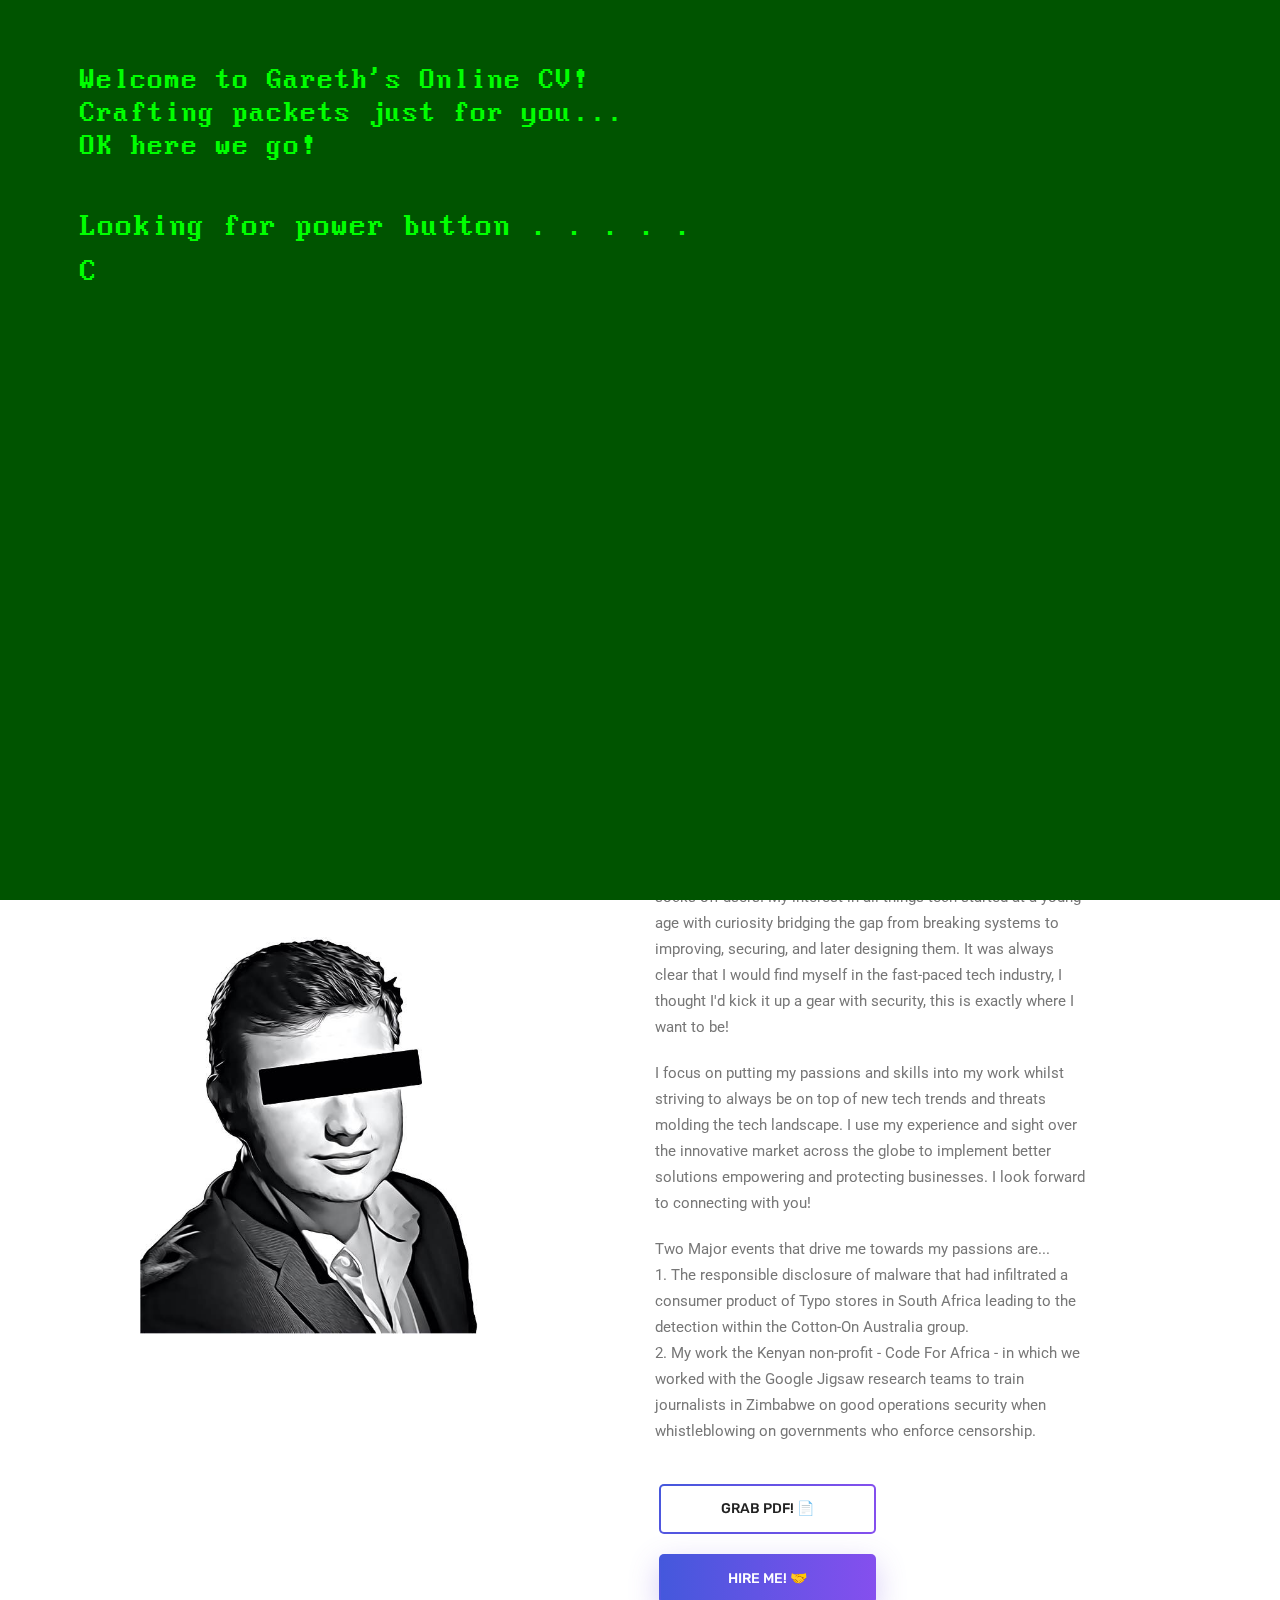
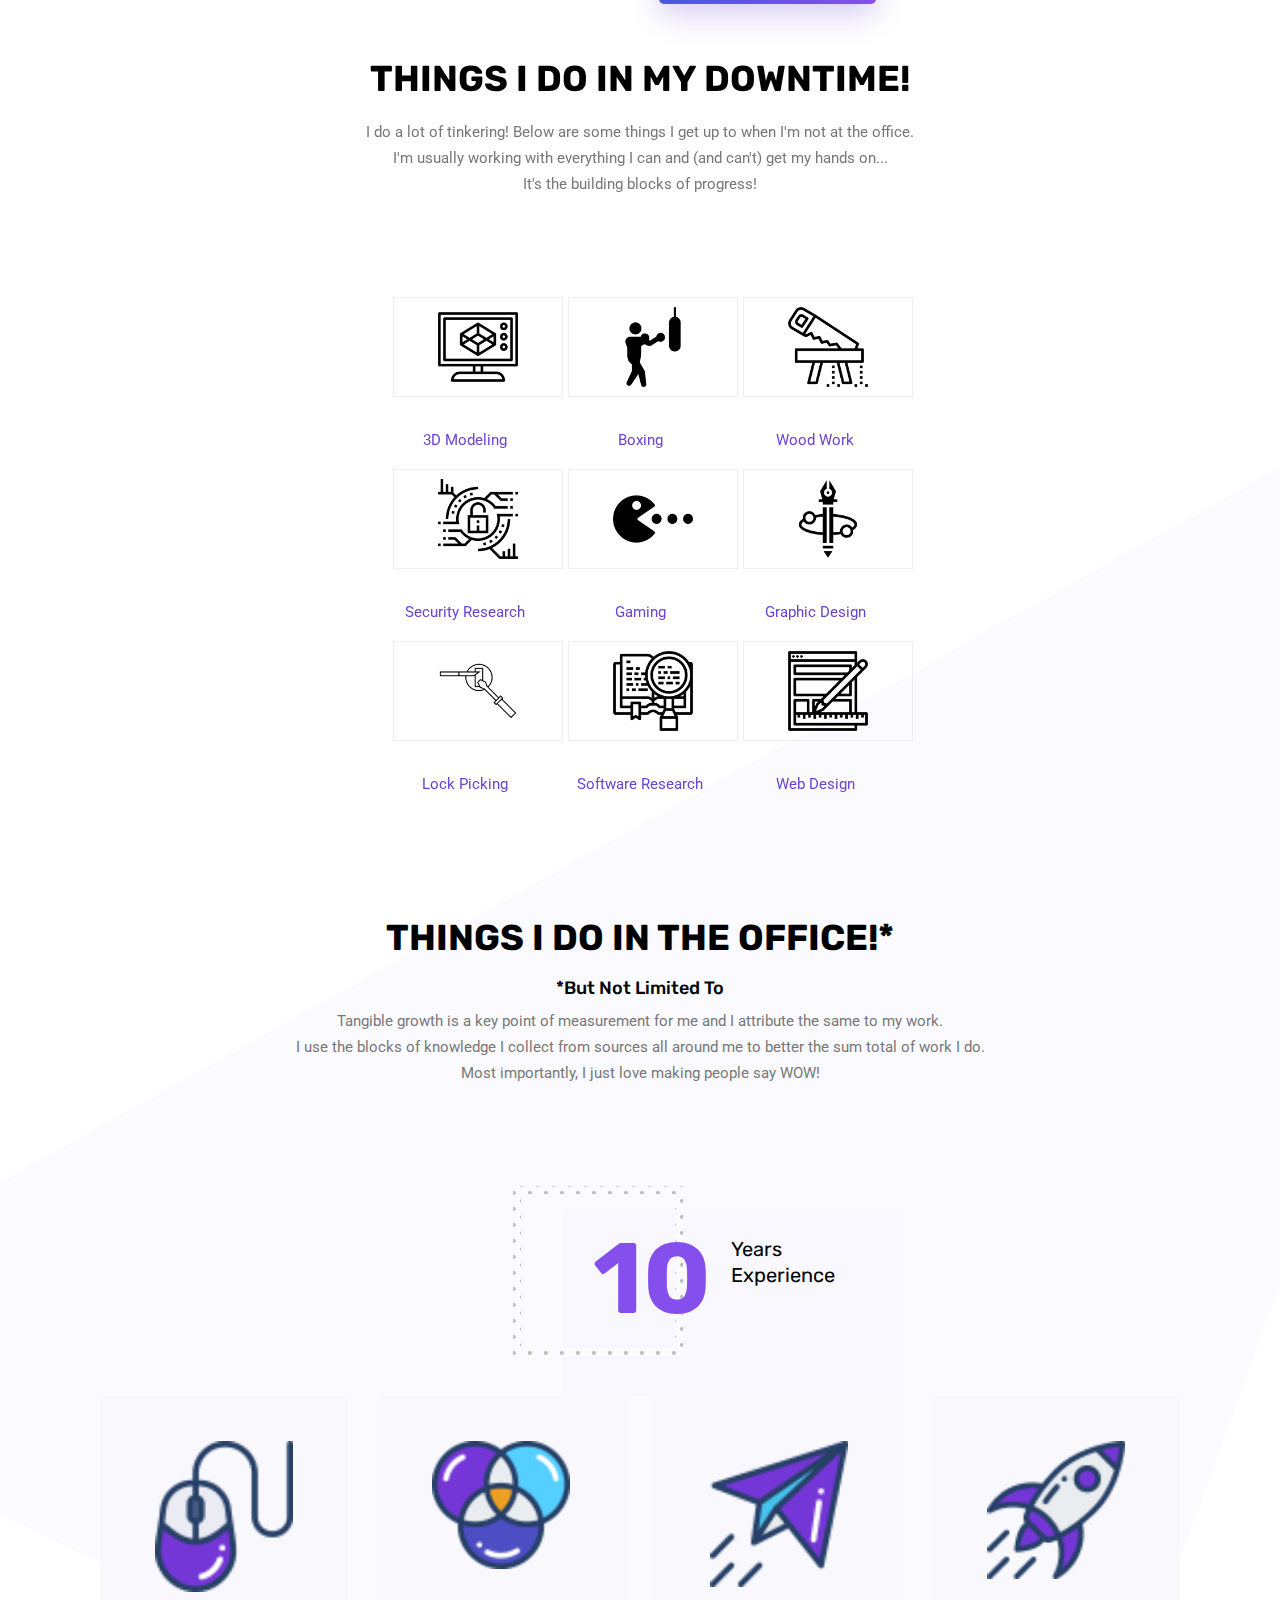
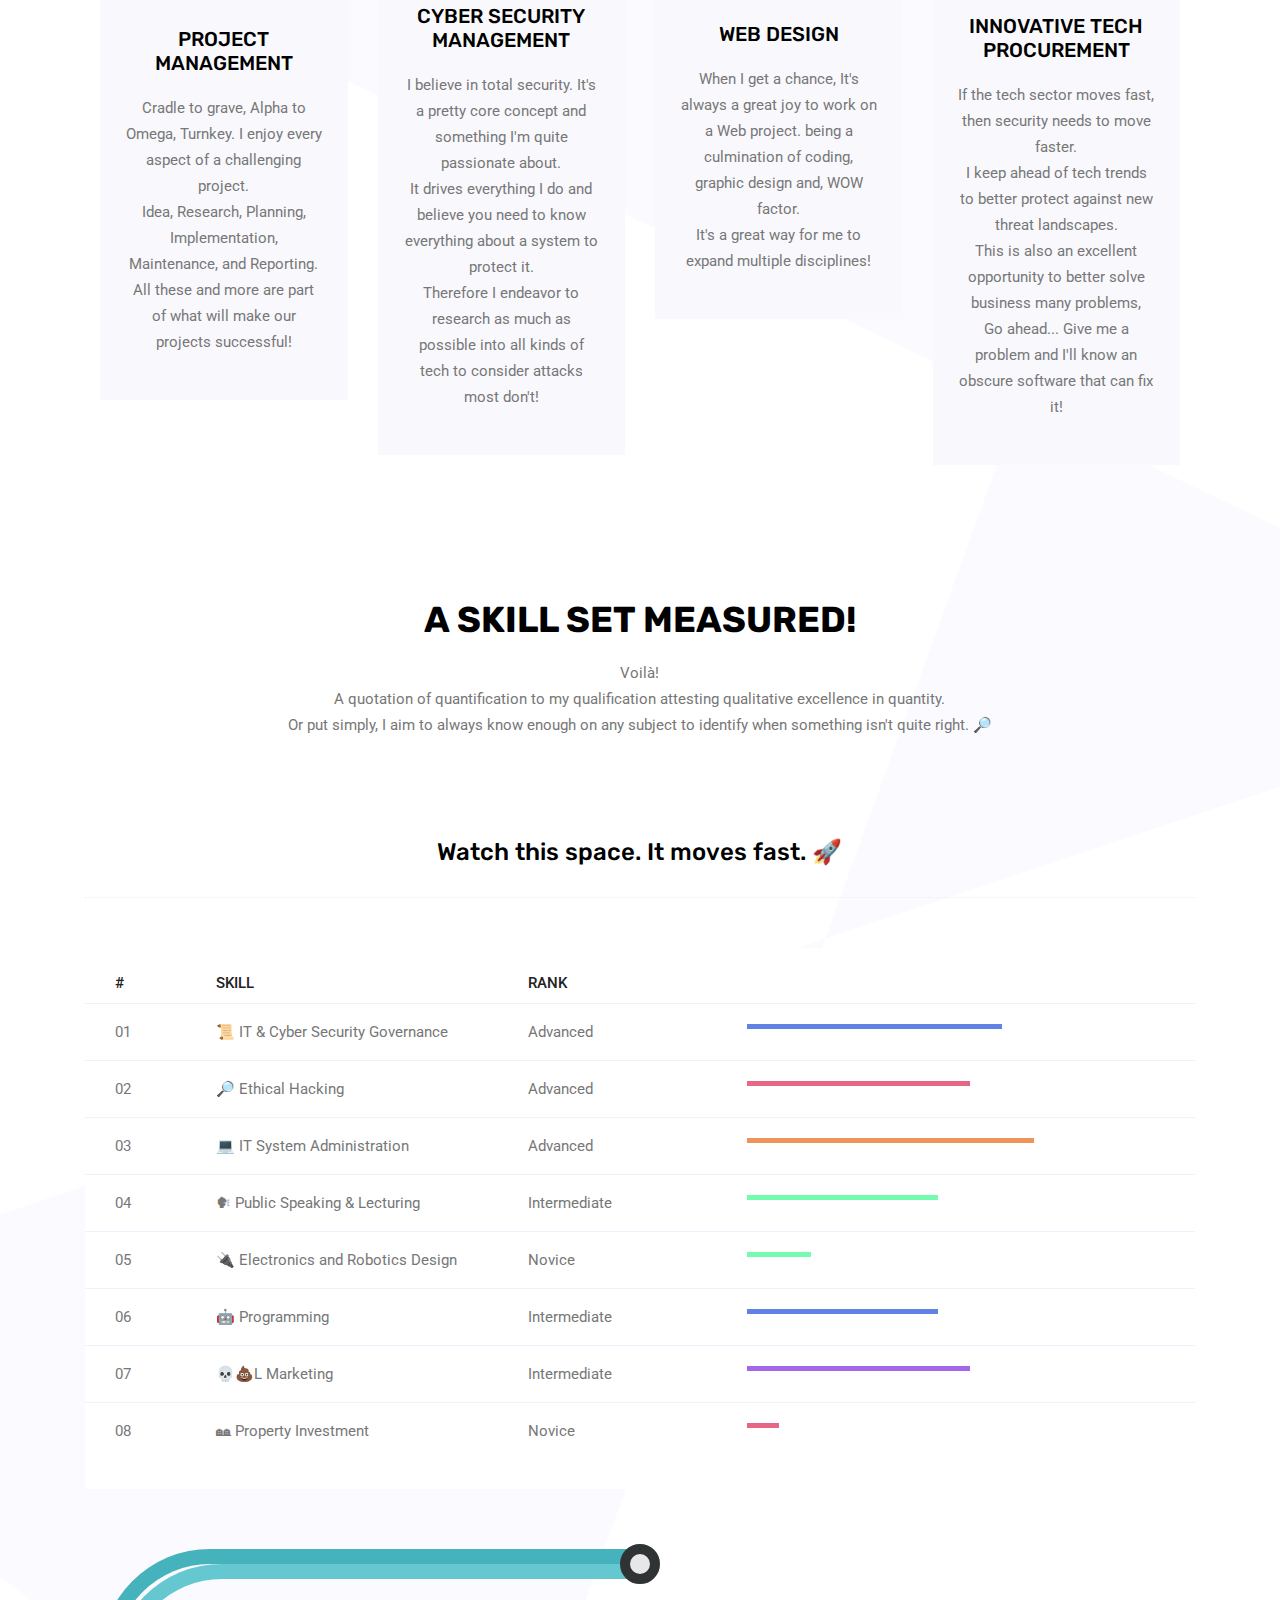
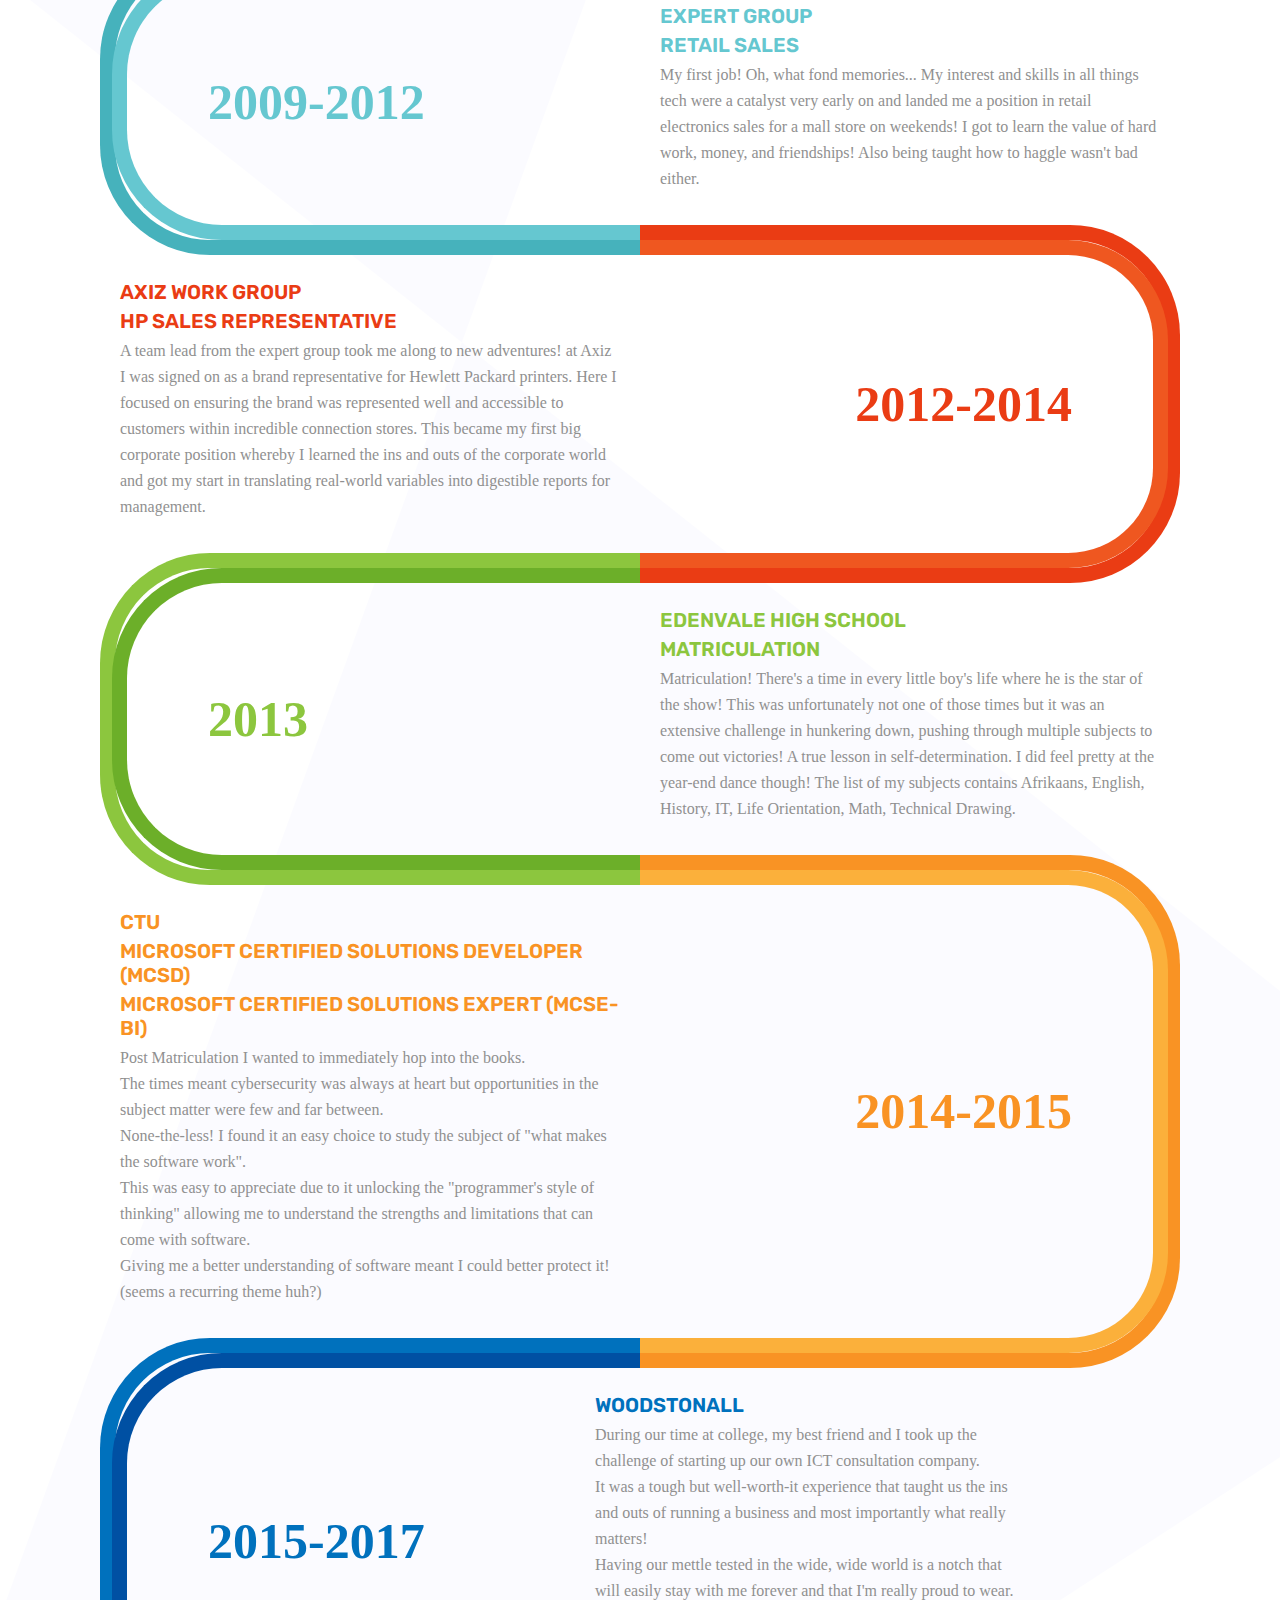
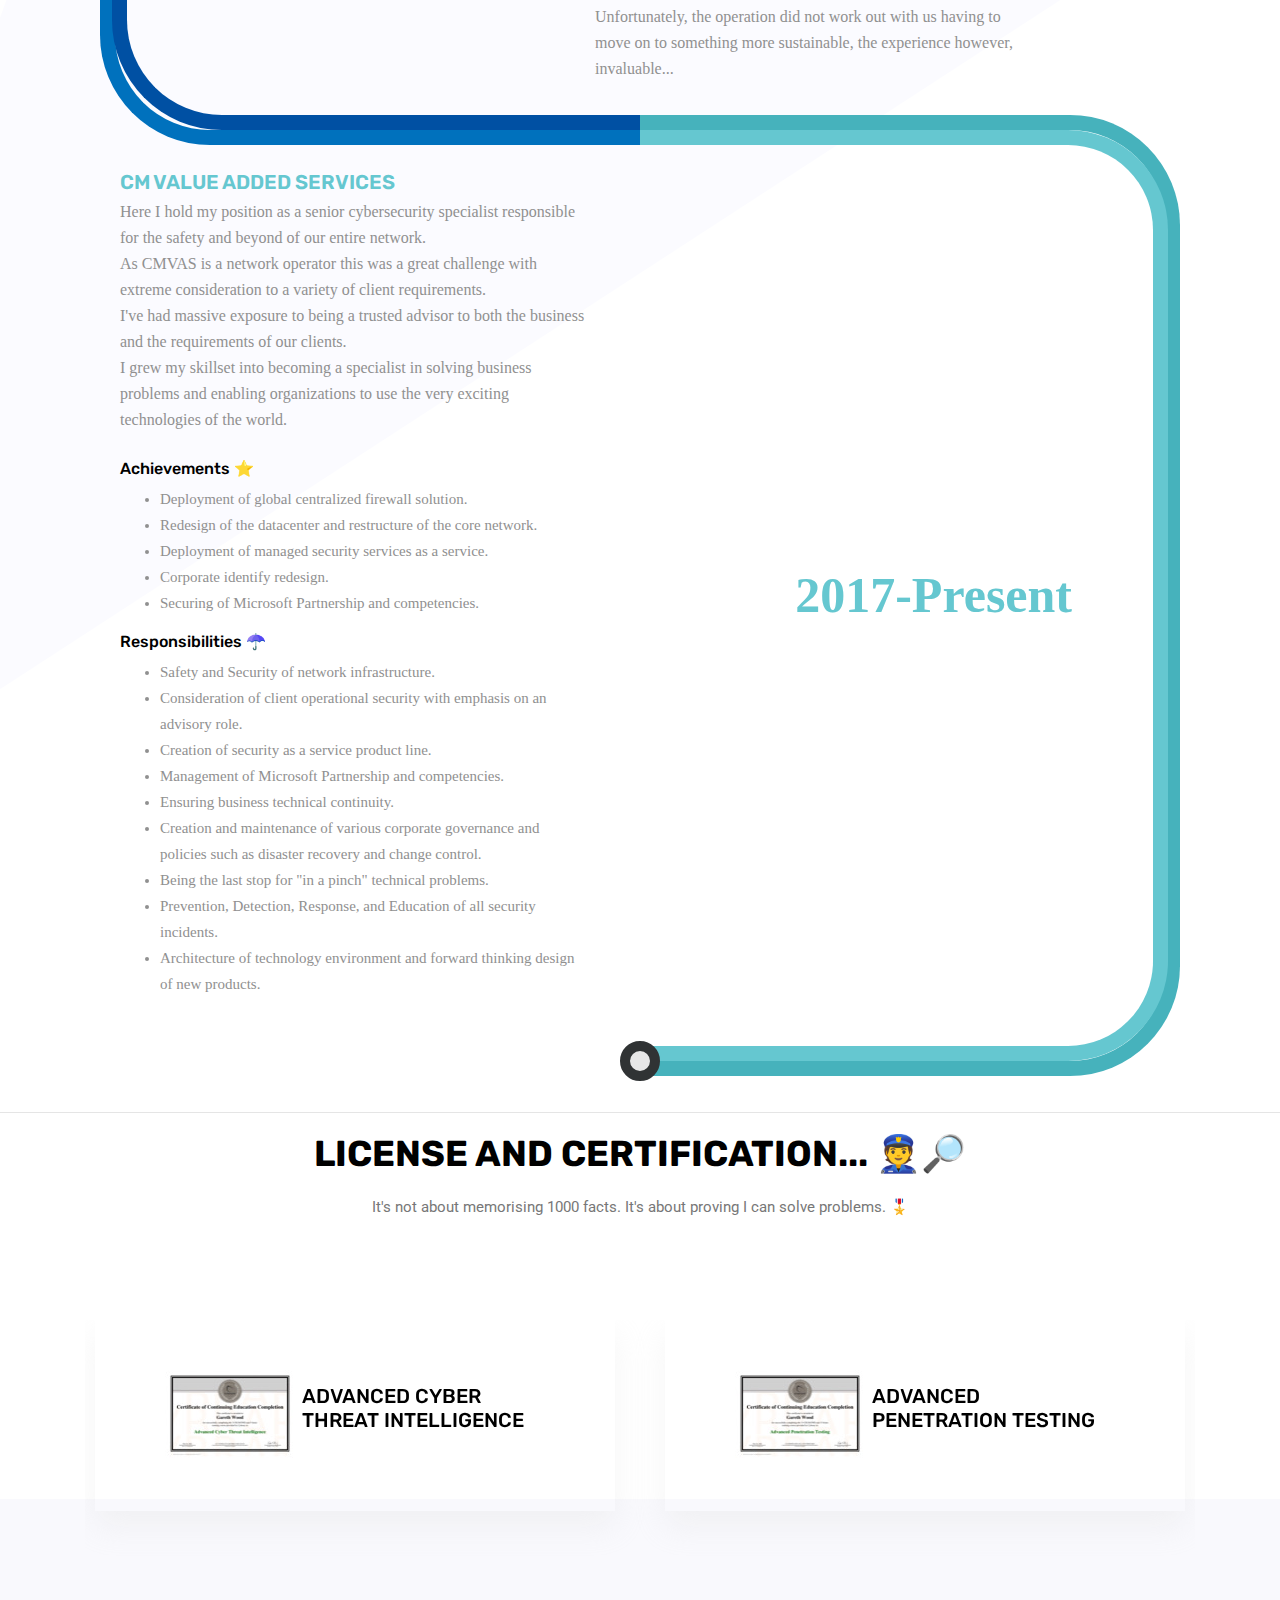
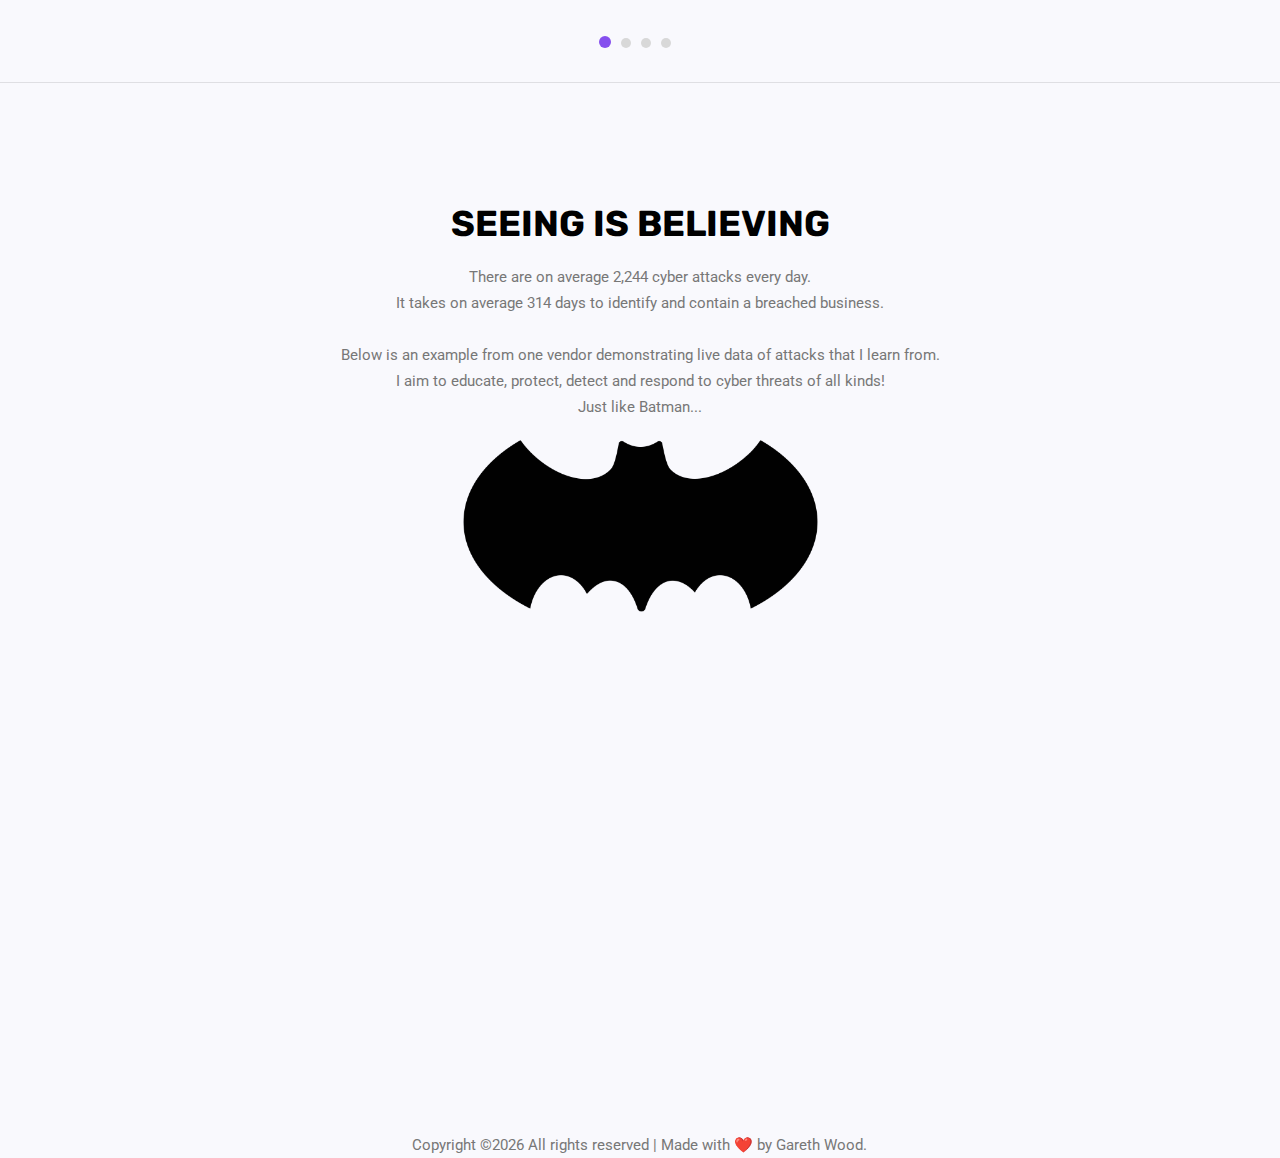
<file: index.html>
<!doctype html>
<html lang="en">
<head>
	<!-- Required meta tags -->
	<meta charset="utf-8">
	<meta name="viewport" content="width=device-width, initial-scale=1, shrink-to-fit=no">
	<link rel="apple-touch-icon" sizes="180x180" href="/apple-touch-icon.png">
	<link rel="icon" type="image/png" sizes="32x32" href="/favicon-32x32.png">
	<link rel="icon" type="image/png" sizes="16x16" href="/favicon-16x16.png">
	<link rel="manifest" href="/site.webmanifest">
	<title>💻 Gareth Wood 🛡</title>
	<!-- Bootstrap CSS -->
	<link rel="stylesheet" href="css/bootstrap.css">
	<link rel="stylesheet" href="vendors/owl-carousel/owl.carousel.min.css">
	<link rel="stylesheet" href="css/magnific-popup.css">
	<link rel="stylesheet" href="vendors/nice-select/css/nice-select.css">
	<!-- main css -->
	<link rel="stylesheet" href="css/style.css">
	<!-- terminal css -->
	<link rel="stylesheet"  href="css/terminal.css" type="text/css" media="all" />
</head>

<body>

	<!-- TERMINAL -->
    <div id="terminal" class="terminal_bright_green">
    	<p>Welcome to Gareth's Online CV!<br>
           Crafting packets just for you...<br>
		   OK here we go! <br><br></p>
		   
		<ul>
			<li class="terminal_load_line" data-terminal-time="100" data-terminal-speed="10">Looking for power button</li> 
			<li class="terminal_load_line" data-terminal-time="100" data-terminal-speed="10">Connecting to server</li>
        	<li class="terminal_load_line" data-terminal-time="100" data-terminal-speed="10">Authenticating user IP</li>            
        	<li class="terminal_load_line" data-terminal-time="100" data-terminal-speed="10">Calibrating flux capacitors</li>            
        	<li class="terminal_load_line" data-terminal-time="100" data-terminal-speed="10">Parsing HTML</li>            
        	<li class="terminal_load_line" data-terminal-time="100" data-terminal-speed="10">Returning the slab</li>
        	<li class="terminal_load_line" data-terminal-time="100" data-terminal-speed="10">Preparing to serve digital hug</li>            
        	<li class="terminal_load_line" data-terminal-time="50" data-terminal-speed="0">LOAD SUCCESSFULL</li>                                                        
        </ul><br>
    </div>
 <!-- /TERMINAL -->

	<!--================ Start Home Banner Area =================-->
	<section class="home_banner_area">
		<div id="scene">
			<div data-depth="0.2" class="banner_inner">
				<div class="container">
					<div class="row">
						<div class="col-lg-7">
							<div class="banner_content">
								<h3 class="text-uppercase" style="font-family: monospace; font-weight: bolder;">Hell0!</h3>
								<h1 class="text-uppercase">I'm Gareth Wood!</h1>
								<h5 class="text-uppercase">Senior Cyber Security Engineer 🔒</h5>
								<h5 class="text-uppercase">Tech Enthusiast 💻</h5>
								<h5 class="text-uppercase">Citizen of the internet 🌐</h5>
							</div>
						</div>
						<div data-depth="0.6" class="col-lg-5">
							<div class="home_right_img">
								<img class="" src="img/banner/home-right.jpg" alt="">
							</div>
						</div>
					</div>
				</div>
			</div>
		</div>
	</section>
	<!--================ End Home Banner Area =================-->

	<!--================ Start About Us Area =================-->
	<section class="about_area section_gap">
		<div class="container">
			<div class="row justify-content-start align-items-center">
				<div class="col-lg-5">
					<div class="about_img">
						<img class="" src="img/about-us.jpg" alt="">
					</div>
				</div>
				<div class="offset-lg-1 col-lg-5">
					<div class="main_title text-left">
						<h2>Allow me <br>
							to introduce <br>
							myself</h2>
						<p>
							I'm a tech guru in training! 
							<br>
							With a passion for cybersecurity and solutions that blow the socks off users!
							My interest in all things tech started at a young age with curiosity bridging the gap from breaking systems to improving, securing, and later designing them.
							It was always clear that I would find myself in the fast-paced tech industry, I thought I'd kick it up a gear with security, this is exactly where I want to be!
						</p>
						<p>
							I focus on putting my passions and skills into my work whilst striving to always be on top of new tech trends and threats molding the tech landscape.
							I use my experience and sight over the innovative market across the globe to implement better solutions empowering and protecting businesses.
							I look forward to connecting with you!
						</p>
						<p>
							Two Major events that drive me towards my passions are...
						<br>
							1. The responsible disclosure of malware that had infiltrated a consumer product of Typo stores in South Africa leading to the detection within the Cotton-On Australia group.
						<br>
							2. My work the Kenyan non-profit - Code For Africa - in which we worked with the Google Jigsaw research teams to train journalists in Zimbabwe on good operations security when whistleblowing on governments who enforce censorship.
						</p>
						<div class="d-flex align-items-center">
							<a class="primary_btn tr-bg" onmouseover="confetti.start(5000);" href="Gareth_Wood_CV.PDF"><span>Grab PDF! 📄</span></a>
						</div>
						<a class="primary_btn" onmouseover="confetti.start(5000);" href="javascript:location='mailto:\u0067\u0061\u0072\u0065\u0074\u0068\u0040\u0077\u006f\u006f\u0064\u002e\u0067\u0067';void 0"><span>Hire Me! 🤝</span></a>
					</div>
				</div>
			</div>
		</div>
	</section>
	<!--================ End About Us Area =================-->

	<!--================ Start Brand Area =================-->
	<section class="brand_area section_gap_bottom">
		<div class="container">
			<div class="row justify-content-center">
				<div class="col-lg-8 text-center">
					<div class="main_title">
						<h2>Things I do in my downtime!</h2>
						<p>
							I do a lot of tinkering! Below are some things I get up to when I'm not at the office.
							 <br> I'm usually working with everything I can and (and can't) get my hands on... 
							 <br> It's the building blocks of progress!
						</p>
					</div>
				</div>
			</div>
			<div class="row justify-content-center">
				<div class="col-lg-6">
					<div class="row">
						<div class="col-lg-4 col-md-4 col-sm-6">
							<div class="single-brand-item d-table">
								<div class="d-table-cell text-center">
									<img src="img/hobby/3D Model.png" alt="">
								</div>
							</div>
								<div class="row justify-content-center">
									<p style="color:#6a43cf">3D Modeling</p>
								</div>
						</div>
						<div class="col-lg-4 col-md-4 col-sm-6">
							<div class="single-brand-item d-table">
								<div class="d-table-cell text-center">
									<img src="img/hobby/Boxing.png" alt="">
								</div>
							</div>
								<div class="row justify-content-center">
									<p style="color:#6a43cf">Boxing</p>
								</div>
						</div>
						<div class="col-lg-4 col-md-4 col-sm-6">
							<div class="single-brand-item d-table">
								<div class="d-table-cell text-center">
									<img src="img/hobby/Carpenter.png" alt="">
								</div>
							</div>
								<div class="row justify-content-center">
									<p style="color:#6a43cf">Wood Work</p>
								</div>
						</div>
						<div class="col-lg-4 col-md-4 col-sm-6">
							<div class="single-brand-item d-table">
								<div class="d-table-cell text-center">
									<img src="img/hobby/Cyber_Security.png" alt="">
								</div>
							</div>
								<div class="row justify-content-center">
									<p style="color:#6a43cf">Security Research</p>
								</div>
						</div>
						<div class="col-lg-4 col-md-4 col-sm-6">
							<div class="single-brand-item d-table">
								<div class="d-table-cell text-center">
									<img src="img/hobby/Game.png" alt="">
								</div>
							</div>
								<div class="row justify-content-center">
									<p style="color:#6a43cf">Gaming</p>
								</div>
						</div>
						<div class="col-lg-4 col-md-4 col-sm-6">
							<div class="single-brand-item d-table">
								<div class="d-table-cell text-center">
									<img src="img/hobby/Graphic_design.png" alt="">
								</div>
							</div>
								<div class="row justify-content-center">
									<p style="color:#6a43cf">Graphic Design</p>
								</div>
						</div>
						<div class="col-lg-4 col-md-4 col-sm-6">
							<div class="single-brand-item d-table">
								<div class="d-table-cell text-center">
									<img src="img/hobby/Lock_picking.png" alt="">
								</div>
							</div>
								<div class="row justify-content-center">
									<p style="color:#6a43cf">Lock Picking</p>
								</div>
						</div>
						<div class="col-lg-4 col-md-4 col-sm-6">
							<div class="single-brand-item d-table">
								<div class="d-table-cell text-center">
									<img src="img/hobby/Research.png" alt="">
								</div>
							</div>
								<div class="row justify-content-center">
									<p style="color:#6a43cf">Software Research</p>
								</div>
						</div>
						<div class="col-lg-4 col-md-4 col-sm-6">
							<div class="single-brand-item d-table">
								<div class="d-table-cell text-center">
									<img src="img/hobby/Web_Design.png" alt="">
								</div>
							</div>
								<div class="row justify-content-center">
									<p style="color:#6a43cf">Web Design</p>
								</div>
						</div>
					</div>
				</div>
			</div>
		</div>
	</section>
	<!--================ End Brand Area =================-->

	<!--================ Start Features Area =================-->
	<section class="features_area">
		<div class="container">
			<div class="row justify-content-center">
				<div class="col-lg-8 text-center">
					<div class="main_title">
						<h2>Things I Do In The Office!*</h2>
						<h4>*But Not Limited To</h4>
						<p>
							Tangible growth is a key point of measurement for me and I attribute the same to my work.
							<br> I use the blocks of knowledge I collect from sources all around me to better the sum total of work I do.
							<br> Most importantly, I just love making people say WOW!
						</p>
					</div>
				</div>
				<div class="offset-lg-2 col-lg-4 col-md-6">
					<div class="client-info">
						<div class="d-flex mb-50">
							<span class="lage">10</span>
							<span class="smll">Years Experience
								<br>
							</span>
						</div>
					</div>
				</div>
			</div>
			<div class="row feature_inner">
				<div class="col-lg-3 col-md-6">
					<div class="feature_item">
						<img src="img/services/s1.png" width="70%" height="70%" alt="">
						<h4>Project Management</h4>
							<p>Cradle to grave, Alpha to Omega, Turnkey. I enjoy every aspect of a challenging project.
								<br> Idea, Research, Planning, Implementation, Maintenance, and Reporting.
								<br> All these and more are part of what will make our projects successful!
							</p>
					</div>
				</div>
				<div class="col-lg-3 col-md-6">
					<div class="feature_item">
						<img src="img/services/s2.png" width="70%" height="70%" alt="">
						<h4>Cyber Security Management</h4>
							<p>I believe in total security. It's a pretty core concept and something I'm quite passionate about.
							<br>It drives everything I do and believe you need to know everything about a system to protect it.
							<br>Therefore I endeavor to research as much as possible into all kinds of tech to consider attacks most don't!  </p>
					</div>
				</div>
				<div class="col-lg-3 col-md-6">
					<div class="feature_item">
						<img src="img/services/s3.png" width="70%" height="70%" alt="">
						<h4>Web Design</h4>
						<p>When I get a chance, It's always a great joy to work on a Web project. being a culmination of coding, graphic design and, WOW factor.
							<br> It's a great way for me to expand multiple disciplines!
						</p>
					</div>
				</div>
				<div class="col-lg-3 col-md-6">
					<div class="feature_item">
						<img src="img/services/s4.png" width="70%" height="70%" alt="">
						<h4>Innovative Tech Procurement</h4>
						<p>If the tech sector moves fast, then security needs to move faster. 
							<br>I keep ahead of tech trends to better protect against new threat landscapes. 
							<br> This is also an excellent opportunity to better solve business many problems, 
							<br>Go ahead... Give me a problem and I'll know an obscure software that can fix it!</p>
					</div>
				</div>
			</div>
		</div>
	</section>
	<!--================ End Features Area =================-->

	<!--================Start Portfolio Area =================-->
	<section class="portfolio_area" id="portfolio">
		<div class="row justify-content-center">
			<div class="col-lg-8 text-center">
				<div class="main_title">
					<h2>A Skill Set Measured!</h2>
					<p>
						Voilà! 
						<br>A quotation of quantification to my qualification attesting qualitative excellence in quantity.
						<br>Or put simply, I aim to always know enough on any subject to identify when something isn't quite right. 🔎
					</p>
				</div>
				<h3 class="mb-30 title_color">Watch this space. It moves fast. 🚀</h3>
			</div>
		</div>
		<div class="container">
			<div class="section-top-border">
				<div class="progress-table-wrap">
					<div class="progress-table">
						<div class="table-head">
							<div class="serial">#</div>
							<div class="country">Skill</div>
							<div class="visit">Rank</div>
							<div class="percentage"></div>
						</div>
						<div class="table-row">
							<div class="serial">01</div>
							<div class="country">📜 IT & Cyber Security Governance</div>
							<div class="visit">Advanced</div>
							<div class="percentage">
								<div class="progress">
									<div class="progress-bar color-1" role="progressbar" style="width: 80%" aria-valuenow="80" aria-valuemin="0" aria-valuemax="100"></div>
								</div>
							</div>
						</div>
						<div class="table-row">
							<div class="serial">02</div>
							<div class="country">🔎 Ethical Hacking</div>
							<div class="visit">Advanced</div>
							<div class="percentage">
								<div class="progress">
									<div class="progress-bar color-2" role="progressbar" style="width: 70%" aria-valuenow="70" aria-valuemin="0" aria-valuemax="100"></div>
								</div>
							</div>
						</div>
						<div class="table-row">
							<div class="serial">03</div>
							<div class="country">💻 IT System Administration</div>
							<div class="visit">Advanced</div>
							<div class="percentage">
								<div class="progress">
									<div class="progress-bar color-3" role="progressbar" style="width: 90%" aria-valuenow="55" aria-valuemin="0" aria-valuemax="100"></div>
								</div>
							</div>
						</div>
						<div class="table-row">
							<div class="serial">04</div>
							<div class="country">🗣 Public Speaking & Lecturing</div>
							<div class="visit">Intermediate</div>
							<div class="percentage">
								<div class="progress">
									<div class="progress-bar color-4" role="progressbar" style="width: 60%" aria-valuenow="60" aria-valuemin="0" aria-valuemax="100"></div>
								</div>
							</div>
						</div>
						<div class="table-row">
							<div class="serial">05</div>
							<div class="country">🔌 Electronics and Robotics Design</div>
							<div class="visit">Novice</div>
							<div class="percentage">
								<div class="progress">
									<div class="progress-bar color-5" role="progressbar" style="width: 20%" aria-valuenow="40" aria-valuemin="0" aria-valuemax="100"></div>
								</div>
							</div>
						</div>
						<div class="table-row">
							<div class="serial">06</div>
							<div class="country">🤖 Programming</div>
							<div class="visit">Intermediate</div>
							<div class="percentage">
								<div class="progress">
									<div class="progress-bar color-6" role="progressbar" style="width: 60%" aria-valuenow="70" aria-valuemin="0" aria-valuemax="100"></div>
								</div>
							</div>
						</div>
						<div class="table-row">
							<div class="serial">07</div>
							<div class="country">💀💩L Marketing</div>
							<div class="visit">Intermediate</div>
							<div class="percentage">
								<div class="progress">
									<div class="progress-bar color-7" role="progressbar" style="width: 70%" aria-valuenow="30" aria-valuemin="0" aria-valuemax="100"></div>
								</div>
							</div>
						</div>
						<div class="table-row">
							<div class="serial">08</div>
							<div class="country">🏘 Property Investment</div>
							<div class="visit">Novice</div>
							<div class="percentage">
								<div class="progress">
									<div class="progress-bar color-8" role="progressbar" style="width: 10%" aria-valuenow="200" aria-valuemin="100" aria-valuemax="100"></div>
								</div>
							</div>
						</div>
					</div>
				</div>
			</div>
		</div>
	</section>
	<!--================End Portfolio Area =================-->
  
	<!--================ Start Timeline Area =================-->
	
	<div class="container">
		<div class="row">
		  <div class="col">
			<div class="main-timeline">
			  <div class="timeline">
				<a href="#" class="timeline-content">
				  <span class="timeline-year">2009-2012</span>
				  <div class="timeline-icon">
				  </div>
				  <div class="content">
					<h3 class="title">Expert Group</h3>
					<h4 class="title">Retail Sales</h4>
					<p class="description">
					  My first job! Oh, what fond memories... My interest and skills in all things tech were a catalyst very early on and landed me a position in retail electronics sales for a mall store on weekends!
					  I got to learn the value of hard work, money, and friendships!
					  Also being taught how to haggle wasn't bad either. 
					</p>
				  </div>
				</a>
			  </div>
			  <div class="timeline">
				<a href="#" class="timeline-content">
				  <span class="timeline-year">2012-2014</span>
				  <div class="timeline-icon">
				  </div>
				  <div class="content">
					<h3 class="title">Axiz Work Group</h3>
					<h4 class="title">HP Sales Representative</h4>
					<p class="description">
					  A team lead from the expert group took me along to new adventures! at Axiz I was signed on as a brand representative for Hewlett Packard printers. Here I focused on ensuring the brand was represented well and accessible to customers within incredible connection stores. This became my first big corporate position whereby I learned the ins and outs of the corporate world and got my start in translating real-world variables into digestible reports for management.
					</p>
				  </div>
				</a>
			  </div>
			  <div class="timeline">
				<a href="#" class="timeline-content">
				  <span class="timeline-year">2013</span>
				  <div class="timeline-icon">
				  </div>
				  <div class="content">
					<h3 class="title">Edenvale High School</h3>
					<h4 class="title">Matriculation</h4>
					<p class="description">
					  Matriculation! There's a time in every little boy's life where he is the star of the show! This was unfortunately not one of those times but it was an extensive challenge in hunkering down, pushing through multiple subjects to come out victories! A true lesson in self-determination.
					  I did feel pretty at the year-end dance though!
					  The list of my subjects contains Afrikaans, English, History, IT, Life Orientation, Math, Technical Drawing.
					</p>
				  </div>
				</a>
			  </div>
			  <div class="timeline">
				<a href="#" class="timeline-content">
				  <span class="timeline-year">2014-2015</span>
				  <div class="timeline-icon">
				  </div>
				  <div class="content">
					<h3 class="title">CTU</h3>
					<h4 class="title">Microsoft Certified Solutions Developer (MCSD)</h4>
					<h4 class="title">Microsoft Certified Solutions Expert (MCSE-BI)</h4>
					<p class="description">
						Post Matriculation I wanted to immediately hop into the books. 
						<br>The times meant cybersecurity was always at heart but opportunities in the subject matter were few and far between.
						<br>None-the-less! I found it an easy choice to study the subject of "what makes the software work".
						<br>This was easy to appreciate due to it unlocking the "programmer's style of thinking" allowing me to understand the strengths and limitations that can come with software.
						<br>Giving me a better understanding of software meant I could better protect it! (seems a recurring theme huh?)
					</p>
				  </div>
				</a>
			  </div>
			  <div class="timeline">
				<a href="#" class="timeline-content">
				  <span class="timeline-year">2015-2017</span>
				  <div class="timeline-icon">
				  </div>
				  <div class="content">
					<h3 class="title">WoodStonall</h3>
					<p class="description">
					  During our time at college, my best friend and I took up the challenge of starting up our own ICT consultation company.
					  <br>It was a tough but well-worth-it experience that taught us the ins and outs of running a business and most importantly what really matters!
					  <br>Having our mettle tested in the wide, wide world is a notch that will easily stay with me forever and that I'm really proud to wear.
					  <br>Unfortunately, the operation did not work out with us having to move on to something more sustainable, the experience however, invaluable...
					</p>
				  </div>
				</a>
			  </div>
			  <div class="timeline">
				<a href="#" class="timeline-content">
				  <span class="timeline-year">2017-Present</span>
				  <div class="timeline-icon">
				  </div>
				  <div class="content">
					<h3 class="title">CM Value Added Services</h3>
					<p class="description">
					  Here I hold my position as a senior cybersecurity specialist responsible for the safety and beyond of our entire network.
					  <br>As CMVAS is a network operator this was a great challenge with extreme consideration to a variety of client requirements.
					  <br>I've had massive exposure to being a trusted advisor to both the business and the requirements of our clients.
					  <br>I grew my skillset into becoming a specialist in solving business problems and enabling organizations to use the very exciting technologies of the world.
					  <br>
					  <br>
					  <h5> Achievements ⭐</h5>
						<ul>
							<li>Deployment of global centralized firewall solution.</li>
							<li>Redesign of the datacenter and restructure of the core network.</li>
							<li>Deployment of managed security services as a service.</li>
							<li>Corporate identify redesign.</li>
							<li>Securing of Microsoft Partnership and competencies.</li>
						</ul>
					  <h5>Responsibilities ☂️</h5>
					  	<ul>
							<li>Safety and Security of network infrastructure.</li>
							<li>Consideration of client operational security with emphasis on an advisory role.</li>
							<li>Creation of security as a service product line.</li>
							<li>Management of Microsoft Partnership and competencies.</li>
							<li>Ensuring business technical continuity.</li>
							<li>Creation and maintenance of various corporate governance and policies such as disaster recovery and change control.</li>
							<li>Being the last stop for "in a pinch" technical problems.</li>
							<li>Prevention, Detection, Response, and Education of all security incidents.</li>
							<li>Architecture of technology environment and forward thinking design of new products.</li>
						</ul>
					</p>
				  </div>
				</a>
			</div>
			</div>
		  </div>
		</div>
	  </div>    
	<!--================ End Timeline Area =================-->
<hr>
	<!--================ Start Testimonial Area =================-->
	<div class="testimonial_area section_gap_bottom">
		<div class="container">
			<div class="row justify-content-center">
				<div class="col-lg-8 text-center">
					<div class="main_title">
						<h2>License and Certification... 👮🔎</h2>
						<p>It's not about memorising 1000 facts. It's about proving I can solve problems. 🎖️</p>
					</div>
				</div>
			</div>
			<div class="row">
				<div class="testi_slider owl-carousel">
        			<div class="testi_item">
        				<div class="row">
        					<div class="col-lg-4">
        						<a href="img/certificates/ACT.png"><img src="img/certificates/ACT_tn.jpg" alt=""></a>
        					</div>
        					<div class="col-lg-8">
        						<div class="testi_text">
        							<h4>Advanced Cyber Threat Intelligence</h4>
        						</div>
        					</div>
        				</div>
        			</div>
        			<div class="testi_item">
        				<div class="row">
        					<div class="col-lg-4">
								<a href="img/certificates/APT.png"><img src="img/certificates/APT_tn.jpg" alt=""></a>        					</div>
        					<div class="col-lg-8">
        						<div class="testi_text">
        							<h4>Advanced Penetration Testing</h4>
        						</div>
        					</div>
        				</div>
        			</div>
        			<div class="testi_item">
        				<div class="row">
        					<div class="col-lg-4">
								<a href="img/certificates/CEHv10.jpg"><img src="img/certificates/CEHv10_tn.jpg" alt=""></a>        					</div>
        					<div class="col-lg-8">
        						<div class="testi_text">
        							<h4>Certified Ethical Hacker</h4>
        						</div>
        					</div>
        				</div>
        			</div>
        			<div class="testi_item">
        				<div class="row">
        					<div class="col-lg-4">
								<a href="img/certificates/CGEIT.png"><img src="img/certificates/CGEIT_tn.jpg" alt=""></a>        					</div>
        					<div class="col-lg-8">
        						<div class="testi_text">
        							<h4>Governance of Enterprise IT</h4>
        						</div>
        					</div>
        				</div>
        			</div>
        			<div class="testi_item">
        				<div class="row">
        					<div class="col-lg-4">
								<a href="img/certificates/DoD CA.png"><img src="img/certificates/DoD CA_tn.jpg" alt=""></a>        					</div>
        					<div class="col-lg-8">
        						<div class="testi_text">
        							<h4>US Department of Defence Cyber Awareness</h4>
        						</div>
        					</div>
        				</div>
        			</div>
        			<div class="testi_item">
        				<div class="row">
        					<div class="col-lg-4">
								<a href="img/certificates/EH.jpg"><img src="img/certificates/EH_tn.jpg" alt=""></a>        					</div>
        					<div class="col-lg-8">
        						<div class="testi_text">
        							<h4>Ethical Hacking</h4>
        						</div>
        					</div>
        				</div>
					</div>
					<div class="testi_item">
        				<div class="row">
        					<div class="col-lg-4">
								<a href="img/certificates/EVM.png"><img src="img/certificates/EVM_tn.jpg" alt=""></a>        					</div>
        					<div class="col-lg-8">
        						<div class="testi_text">
        							<h4>Enterprise Vulnerability Management</h4>
        						</div>
        					</div>
        				</div>
					</div>
					<div class="testi_item">
        				<div class="row">
        					<div class="col-lg-4">
								<a href="img/certificates/LTT.png"><img src="img/certificates/LTT_tn.jpg" alt=""></a>        					</div>
        					<div class="col-lg-8">
        						<div class="testi_text">
        							<h4>Leading Technology Teams</h4>
        						</div>
        					</div>
        				</div>
        			</div>
        		</div>
			</div>
		</div>
	</div>
	<!--================ End Testimonial Area =================-->
<hr>	
	<!--================Footer Area =================-->
	<footer class="footer_area">
		<div class="container">
			<div class="row justify-content-center">
				<div class="col-lg-8 text-center">
					<div class="main_title">
						<h2>Seeing is believing</h2>
						<p>There are on average 2,244 cyber attacks every day. 
						<br>It takes on average 314 days to identify and contain a breached business.
						<br>
						<br>Below is an example from one vendor demonstrating live data of attacks that I learn from.
						<br>I aim to educate, protect, detect and respond to cyber threats of all kinds!
						<br> Just like Batman...
						</p>
						<img class="batman" src="img/batman.png" alt="" height="50%" width="50%">
					</div>
				</div>
			</div>
			<div class="row justify-content-center">
				<iframe width="100%" height="400" src="https://threatmap.fortiguard.com" frameborder="0"></iframe>
			</div>
		</div>
		<div class="row footer_bottom justify-content-center">
			<p class="col-lg-8 col-sm-12 footer-text">
Copyright &copy;<script>document.write(new Date().getFullYear());</script> All rights reserved | Made with ❤️ by Gareth Wood.</i>
		</div>
	</footer>
	<!--================End Footer Area =================-->

	<!-- Loading JavaScript -->
	<!-- jQuery first, then Popper.js, then Bootstrap JS -->
	<script src="js/jquery-3.2.1.min.js"></script>
	<script src="js/bootstrap.min.js"></script>
	<script src="vendors/owl-carousel/owl.carousel.min.js"></script>
	<script src="vendors/nice-select/js/jquery.nice-select.min.js"></script>
	<script src="vendors/isotope/imagesloaded.pkgd.min.js"></script>
	<script src="vendors/isotope/isotope-min.js"></script>
	<script src="js/jquery.ajaxchimp.min.js"></script>
	<script src="js/theme.js"></script>
	<!-- load confetti js -->
	<script src="js/confetti.min.js"></script>
	<!-- load parallax js -->
	<script src="js/parallax.min.js"></script>
	<!-- Execute parallax js-->
	<script type="text/javascript">
		$(document).ready(function(){ 
			var scene = document.getElementById('scene');
			var parallaxInstance = new Parallax(scene);
		});
	</script>
	<!-- load terminal js -->
	<script src="js/terminal.js"></script>
	<!-- load terminal settings-->     
	<script type="text/javascript">
		$(document).ready(function(){ 
			$('#terminal').terminal({
				// SETTINGS GO HERE	
				"mode":"fileloader"
			});
		});
	</script>
</body>

</html>
</file>
<file: vendors/nice-select/css/nice-select.css>
.nice-select {
  -webkit-tap-highlight-color: transparent;
  background-color: #fff;
  border-radius: 5px;
  border: solid 1px #e8e8e8;
  box-sizing: border-box;
  clear: both;
  cursor: pointer;
  display: block;
  float: left;
  font-family: inherit;
  font-size: 14px;
  font-weight: normal;
  height: 42px;
  line-height: 40px;
  outline: none;
  padding-left: 18px;
  padding-right: 30px;
  position: relative;
  text-align: left !important;
  -webkit-transition: all 0.2s ease-in-out;
  transition: all 0.2s ease-in-out;
  -webkit-user-select: none;
     -moz-user-select: none;
      -ms-user-select: none;
          user-select: none;
  white-space: nowrap;
  width: auto; }
  .nice-select:hover {
    border-color: #dbdbdb; }
  .nice-select:active, .nice-select.open, .nice-select:focus {
    border-color: #999; }
  .nice-select:after {
    border-bottom: 2px solid #999;
    border-right: 2px solid #999;
    content: '';
    display: block;
    height: 5px;
    margin-top: -4px;
    pointer-events: none;
    position: absolute;
    right: 12px;
    top: 50%;
    -webkit-transform-origin: 66% 66%;
        -ms-transform-origin: 66% 66%;
            transform-origin: 66% 66%;
    -webkit-transform: rotate(45deg);
        -ms-transform: rotate(45deg);
            transform: rotate(45deg);
    -webkit-transition: all 0.15s ease-in-out;
    transition: all 0.15s ease-in-out;
    width: 5px; }
  .nice-select.open:after {
    -webkit-transform: rotate(-135deg);
        -ms-transform: rotate(-135deg);
            transform: rotate(-135deg); }
  .nice-select.open .list {
    opacity: 1;
    pointer-events: auto;
    -webkit-transform: scale(1) translateY(0);
        -ms-transform: scale(1) translateY(0);
            transform: scale(1) translateY(0); }
  .nice-select.disabled {
    border-color: #ededed;
    color: #999;
    pointer-events: none; }
    .nice-select.disabled:after {
      border-color: #cccccc; }
  .nice-select.wide {
    width: 100%; }
    .nice-select.wide .list {
      left: 0 !important;
      right: 0 !important; }
  .nice-select.right {
    float: right; }
    .nice-select.right .list {
      left: auto;
      right: 0; }
  .nice-select.small {
    font-size: 12px;
    height: 36px;
    line-height: 34px; }
    .nice-select.small:after {
      height: 4px;
      width: 4px; }
    .nice-select.small .option {
      line-height: 34px;
      min-height: 34px; }
  .nice-select .list {
    background-color: #fff;
    border-radius: 5px;
    box-shadow: 0 0 0 1px rgba(68, 68, 68, 0.11);
    box-sizing: border-box;
    margin-top: 4px;
    opacity: 0;
    overflow: hidden;
    padding: 0;
    pointer-events: none;
    position: absolute;
    top: 100%;
    left: 0;
    -webkit-transform-origin: 50% 0;
        -ms-transform-origin: 50% 0;
            transform-origin: 50% 0;
    -webkit-transform: scale(0.75) translateY(-21px);
        -ms-transform: scale(0.75) translateY(-21px);
            transform: scale(0.75) translateY(-21px);
    -webkit-transition: all 0.2s cubic-bezier(0.5, 0, 0, 1.25), opacity 0.15s ease-out;
    transition: all 0.2s cubic-bezier(0.5, 0, 0, 1.25), opacity 0.15s ease-out;
    z-index: 9; }
    .nice-select .list:hover .option:not(:hover) {
      background-color: transparent !important; }
  .nice-select .option {
    cursor: pointer;
    font-weight: 400;
    line-height: 40px;
    list-style: none;
    min-height: 40px;
    outline: none;
    padding-left: 18px;
    padding-right: 29px;
    text-align: left;
    -webkit-transition: all 0.2s;
    transition: all 0.2s; }
    .nice-select .option:hover, .nice-select .option.focus, .nice-select .option.selected.focus {
      background-color: #f6f6f6; }
    .nice-select .option.selected {
      font-weight: bold; }
    .nice-select .option.disabled {
      background-color: transparent;
      color: #999;
      cursor: default; }

.no-csspointerevents .nice-select .list {
  display: none; }

.no-csspointerevents .nice-select.open .list {
  display: block; }
</file>
<file: css/style.css>
/*----------------------------------------------------*/
/*font Variables*/
/*Color Variables*/
/*=================== fonts ====================*/
@import url("https://fonts.googleapis.com/css?family=Roboto:400,500|Rubik:500,700");
/*---------------------------------------------------- */
/*----------------------------------------------------*/
/* Medium Layout: 1280px */
/* Tablet Layout: 768px */
/* Mobile Layout: 320px */
/* Wide Mobile Layout: 480px */
/*---------------------------------------------------- */
/*----------------------------------------------------*/
body {
  line-height: 26px;
  font-size: 15px;
  font-family: "Roboto", sans-serif;
  font-weight: 400;
  color: #777777;
  background: url(../img/body-bg.png) no-repeat center; }

h1,
h2,
h3,
h4,
h5,
h6 {
  font-family: "Rubik", sans-serif;
  font-weight: 500;
  color: #000000; }

.list {
  list-style: none;
  margin: 0px;
  padding: 0px; }

a {
  text-decoration: none;
  transition: all 0.3s ease-in-out; }
  a:hover, a:focus {
    text-decoration: none;
    outline: none; }

button:focus {
  outline: none;
  box-shadow: none; }

.mt-25 {
  margin-top: 25px; }

.p0 {
  padding-left: 0px;
  padding-right: 0px; }

.white_bg {
  background: #fff !important; }

.mb-50 {
  margin-bottom: 50px; }

.ml-15 {
  margin-left: 15px; }

.ml-20 {
  margin-left: 20px; }

.mt-50 {
  margin-top: 50px; }

/*---------------------------------------------------- */
/*----------------------------------------------------*/
.section_gap {
  padding: 50px 0; }
  @media (max-width: 1199px) {
    .section_gap {
      padding: 80px 0; } }

.section_gap_top {
  padding-top: 200px; }
  @media (max-width: 1199px) {
    .section_gap_top {
      padding-top: 80px; } }

.section_gap_bottom {
  padding-bottom: 10px; }
  @media (max-width: 1199px) {
    .section_gap_bottom {
      padding-bottom: 10px; } }

/* Main Title Area css
============================================================================================ */
.main_title {
  text-align: center;
  margin-bottom: 100px; }
  @media (max-width: 1199px) {
    .main_title {
      margin-bottom: 50px; } }
  .main_title h2 {
    font-size: 36px;
    font-weight: 700;
    margin-bottom: 15px;
    line-height: 50px;
    text-transform: uppercase; }
    @media (max-width: 991px) {
      .main_title h2 br {
        display: none; } }
    @media (max-width: 767px) {
      .main_title h2 {
        font-size: 30px;
        line-height: 34px; } }
  .main_title p {
    margin-bottom: 0px; }
    @media (max-width: 991px) {
      .main_title p br {
        display: none; } }
  .main_title.white h2 {
    color: #fff; }
  .main_title.white p {
    color: #fff;
    opacity: .6; }

/* End Main Title Area css
============================================================================================ */
/* Start Gradient Area css
============================================================================================ */
.gradient-bg, .header_area .navbar .nav .nav-item.submenu ul .nav-item:hover .nav-link, .blog_right_sidebar .widget_title, .blog_right_sidebar .newsletter_widget .bbtns, .blog_right_sidebar .tag_cloud_widget ul li a:hover, .blog-pagination .page-item.active .page-link, .blog-pagination .page-link:hover, .comments-area .btn-reply:hover {
  background: -webkit-linear-gradient(90deg, #4458dc 0%, #854fee 100%);
  background: -moz-linear-gradient(90deg, #4458dc 0%, #854fee 100%);
  background: -o-linear-gradient(90deg, #4458dc 0%, #854fee 100%);
  background: linear-gradient(90deg, #4458dc 0%, #854fee 100%); }

.border-gradient {
  border-image: -webkit-linear-gradient(90deg, #4458dc 0%, #854fee 100%);
  border-image: -moz-linear-gradient(90deg, #4458dc 0%, #854fee 100%);
  border-image: -o-linear-gradient(90deg, #4458dc 0%, #854fee 100%);
  border-image: linear-gradient(90deg, #4458dc 0%, #854fee 100%); }

.gradient-bg2 {
  background: -webkit-linear-gradient(90deg, #4458dc 0%, #854fee 100%);
  background: -moz-linear-gradient(90deg, #4458dc 0%, #854fee 100%);
  background: -o-linear-gradient(90deg, #4458dc 0%, #854fee 100%);
  background: linear-gradient(90deg, #4458dc 0%, #854fee 100%); }

.gradient-color, .contact_info .info_item i {
  background: -webkit-linear-gradient(90deg, #4458dc 0%, #854fee 100%);
  background: -moz-linear-gradient(90deg, #4458dc 0%, #854fee 100%);
  background: -o-linear-gradient(90deg, #4458dc 0%, #854fee 100%);
  background: linear-gradient(90deg, #4458dc 0%, #854fee 100%);
  -webkit-background-clip: text;
  -webkit-text-fill-color: transparent; }

/* End Gradient Area css
============================================================================================ */
.primary_btn {
  display: inline-block;
  color: #fff;
  letter-spacing: 0px;
  font-family: "Rubik", sans-serif;
  font-weight: 500;
  font-size: 14px;
  line-height: 46px;
  outline: none !important;
  text-align: center;
  cursor: pointer;
  text-transform: uppercase;
  border-radius: 5px;
  background-origin: border-box;
  background-clip: content-box, border-box;
  background-image: linear-gradient(to right, #4458dc 0%, #854fee 100%), radial-gradient(circle at top left, #4458dc, #854fee);
  border: double 2px transparent;
  box-shadow: 0px 10px 30px rgba(118, 85, 225, 0.3); }
  .primary_btn span {
    padding: 0 42px; }
  .primary_btn.tr-bg {
    background-image: linear-gradient(#ffffff, #ffffff), radial-gradient(circle at top left, #4458dc, #854fee);
    border: 2px solid transparent;
    color: #222222;
    box-shadow: none; }
    .primary_btn.tr-bg:hover {
      background-image: linear-gradient(to right, #4458dc 0%, #854fee 100%), radial-gradient(circle at top left, #4458dc, #854fee);
      border: double 2px transparent;
      color: #ffffff;
      box-shadow: 0px 10px 30px rgba(118, 85, 225, 0.3); }
  .primary_btn:hover {
    background-image: linear-gradient(#ffffff, #ffffff), radial-gradient(circle at top left, #4458dc, #854fee);
    border: 2px solid #854fee;
    color: #222222;
    box-shadow: none;
    background-clip: border-box; }

.overlay {
  position: absolute;
  left: 0;
  top: 0;
  height: 100%;
  width: 100%; }

/*---------------------------------------------------- */
/*----------------------------------------------------*/
.header_area {
  position: absolute;
  width: 100%;
  z-index: 9999;
  background: #ffffff; }
  .header_area .menu_nav {
    width: 100%; }
  .header_area .navbar {
    background: transparent;
    padding: 0px;
    border: 0px;
    border-radius: 0px;
    width: 100%; }
    .header_area .navbar .nav .nav-item {
      margin-right: 45px; }
      .header_area .navbar .nav .nav-item .nav-link {
        font: 500 14px/100px "Rubik", sans-serif;
        text-transform: uppercase;
        color: #000000;
        padding: 0px;
        display: inline-block; }
        .header_area .navbar .nav .nav-item .nav-link:after {
          display: none; }
      .header_area .navbar .nav .nav-item:hover .nav-link, .header_area .navbar .nav .nav-item.active .nav-link {
        color: #4458dc; }
      .header_area .navbar .nav .nav-item.submenu {
        position: relative; }
        .header_area .navbar .nav .nav-item.submenu ul {
          border: none;
          padding: 0px;
          border-radius: 0px;
          box-shadow: none;
          margin: 0px;
          background: #fff; }
          @media (min-width: 992px) {
            .header_area .navbar .nav .nav-item.submenu ul {
              position: absolute;
              top: 120%;
              left: 0px;
              min-width: 200px;
              text-align: left;
              opacity: 0;
              transition: all 300ms ease-in;
              visibility: hidden;
              display: block;
              border: none;
              padding: 0px;
              border-radius: 0px;
              box-shadow: 0px 10px 30px 0px rgba(0, 0, 0, 0.1); } }
          .header_area .navbar .nav .nav-item.submenu ul:before {
            content: "";
            width: 0;
            height: 0;
            border-style: solid;
            border-width: 10px 10px 0 10px;
            border-color: #eeeeee transparent transparent transparent;
            position: absolute;
            right: 24px;
            top: 45px;
            z-index: 3;
            opacity: 0;
            transition: all 400ms linear; }
          .header_area .navbar .nav .nav-item.submenu ul .nav-item {
            display: block;
            float: none;
            margin-right: 0px;
            border-bottom: 1px solid #ededed;
            margin-left: 0px;
            transition: all 0.4s linear; }
            .header_area .navbar .nav .nav-item.submenu ul .nav-item .nav-link {
              line-height: 45px;
              color: #000000;
              padding: 0px 30px;
              transition: all 150ms linear;
              display: block;
              text-transform: capitalize;
              margin-right: 0px; }
            .header_area .navbar .nav .nav-item.submenu ul .nav-item:last-child {
              border-bottom: none; }
            .header_area .navbar .nav .nav-item.submenu ul .nav-item:hover .nav-link {
              color: #fff; }
        @media (min-width: 992px) {
          .header_area .navbar .nav .nav-item.submenu:hover ul {
            visibility: visible;
            opacity: 1;
            top: 100%; } }
        .header_area .navbar .nav .nav-item.submenu:hover ul .nav-item {
          margin-top: 0px; }
      .header_area .navbar .nav .nav-item:last-child {
        margin-right: 0px; }
  .header_area.navbar_fixed .main_menu {
    position: fixed;
    width: 100%;
    top: -70px;
    left: 0;
    right: 0;
    background: #ffffff;
    transform: translateY(70px);
    transition: transform 500ms ease, background 500ms ease;
    -webkit-transition: transform 500ms ease, background 500ms ease;
    box-shadow: 0px 3px 16px 0px rgba(0, 0, 0, 0.1); }
    .header_area.navbar_fixed .main_menu .navbar .nav .nav-item .nav-link {
      line-height: 70px; }
  @media (min-width: 992px) {
    .header_area.white_menu .navbar .navbar-brand img {
      display: none; }
      .header_area.white_menu .navbar .navbar-brand img + img {
        display: inline-block; } }
  @media (max-width: 991px) {
    .header_area.white_menu .navbar .navbar-brand img {
      display: inline-block; }
      .header_area.white_menu .navbar .navbar-brand img + img {
        display: none; } }
  .header_area.white_menu .navbar .nav .nav-item .nav-link {
    color: #fff; }
  .header_area.white_menu.navbar_fixed .main_menu .navbar .navbar-brand img {
    display: inline-block; }
    .header_area.white_menu.navbar_fixed .main_menu .navbar .navbar-brand img + img {
      display: none; }
  .header_area.white_menu.navbar_fixed .main_menu .navbar .nav .nav-item .nav-link {
    line-height: 70px;
    color: #000000; }

.owl-carousel.off {
  display: -ms-flexbox;
  display: flex; }

/*---------------------------------------------------- */
/*----------------------------------------------------*/
/* Home Banner Area css
============================================================================================ */
.home_banner_area {
  z-index: 1;
  background: url(../img/banner/home-banner.png) no-repeat top center;
  background-position: center;
  background-size: cover; }
  .home_banner_area .banner_inner {
    width: 100%; }
    .home_banner_area .banner_inner .home_right_img {
      padding-top: 197px; }
      @media (max-width: 1480px) {
        .home_banner_area .banner_inner .home_right_img img {
          max-width: 100%;
          height: auto; } }
      @media (max-width: 991px) {
        .home_banner_area .banner_inner .home_right_img {
          display: none; } }
    .home_banner_area .banner_inner .col-lg-7 {
      vertical-align: middle;
      align-self: center; }
    .home_banner_area .banner_inner .banner_content {
      text-align: left; }
      @media (max-width: 991px) {
        .home_banner_area .banner_inner .banner_content {
          margin-top: 150px; } }
      .home_banner_area .banner_inner .banner_content h3 {
        font-size: 40px;
        margin-bottom: 20px;
        position: relative; }
        .home_banner_area .banner_inner .banner_content h3:after {
          content: '';
          width: 410px;
          height: 2px;
          position: absolute;
          top: 50%;
          left: 23%;
          background: #000000; }
          @media (max-width: 575px) {
            .home_banner_area .banner_inner .banner_content h3:after {
              display: none; } }
      .home_banner_area .banner_inner .banner_content h1 {
        margin-top: 20px;
        font-size: 70px;
        line-height: 60px;
        margin-bottom: 25px; }
        @media (max-width: 1024px) {
          .home_banner_area .banner_inner .banner_content h1 {
            font-size: 60px; } }
        @media (max-width: 767px) {
          .home_banner_area .banner_inner .banner_content h1 {
            font-size: 50px; } }
      .home_banner_area .banner_inner .banner_content h5 {
        font-size: 24px;
        margin-bottom: 35px; }
      .home_banner_area .banner_inner .banner_content .primary_btn {
        margin-right: 20px; }

.banner_area {
  position: relative;
  z-index: 1;
  min-height: 485px; }
  @media (max-width: 1199px) {
    .banner_area {
      min-height: 350px; } }
  .banner_area .banner_inner {
    position: relative;
    overflow: hidden;
    width: 100%;
    min-height: 485px;
    background: url(../img/banner/common-banner.png) no-repeat right bottom;
    background-size: 90% 85%;
    width: 98%;
    z-index: 1; }
    @media (max-width: 1199px) {
      .banner_area .banner_inner {
        min-height: 350px; } }
    @media (max-width: 991px) {
      .banner_area .banner_inner {
        background: #854fee;
        width: 100%; } }
    .banner_area .banner_inner .banner_content {
      margin-left: 50px;
      margin-top: 100px; }
      @media (max-width: 991px) {
        .banner_area .banner_inner .banner_content {
          margin-left: 0px;
          margin-top: 50px; } }
      .banner_area .banner_inner .banner_content h2 {
        color: #fff;
        font-size: 50px;
        font-family: "Rubik", sans-serif;
        margin-bottom: 10px;
        text-transform: uppercase;
        font-weight: 700; }
        @media (max-width: 991px) {
          .banner_area .banner_inner .banner_content h2 {
            font-size: 30px; } }
      .banner_area .banner_inner .banner_content .page_link a {
        font-size: 14px;
        color: #fff;
        font-family: "Roboto", sans-serif;
        margin-right: 20px;
        position: relative; }
        .banner_area .banner_inner .banner_content .page_link a:before {
          content: "-";
          position: absolute;
          right: -14px;
          top: 50%;
          -webkit-transform: translateY(-50%);
          -moz-transform: translateY(-50%);
          -ms-transform: translateY(-50%);
          -o-transform: translateY(-50%);
          transform: translateY(-50%); }
        .banner_area .banner_inner .banner_content .page_link a:last-child {
          margin-right: 0px; }
          .banner_area .banner_inner .banner_content .page_link a:last-child:before {
            display: none; }

/* End Home Banner Area css
============================================================================================ */
/*---------------------------------------------------- */
/*----------------------------------------------------*/
/* Latest Blog Area css
============================================================================================ */
/* End Latest Blog Area css
============================================================================================ */
.blog_btn {
  border: 1px solid #eeeeee;
  background: #f9f9ff;
  padding: 0px 32px;
  font-size: 13px;
  font-weight: 500;
  font-family: "Roboto", sans-serif;
  color: #000000;
  line-height: 34px;
  display: inline-block; }
  .blog_btn:hover {
    background: #4458dc;
    border-color: #4458dc;
    color: #fff; }

.white_bg_btn {
  background: #fff;
  display: inline-block;
  color: #000000;
  line-height: 40px;
  padding: 0px 28px;
  font-size: 14px;
  font-family: "Roboto", sans-serif;
  font-weight: 500;
  text-transform: uppercase;
  -webkit-transition: all 0.4s ease 0s;
  -moz-transition: all 0.4s ease 0s;
  -o-transition: all 0.4s ease 0s;
  transition: all 0.4s ease 0s;
  border: none; }
  .white_bg_btn:hover {
    background: #4458dc;
    color: #fff; }

/* Causes Area css
============================================================================================ */
.causes_slider .owl-dots {
  text-align: center;
  margin-top: 80px; }
  .causes_slider .owl-dots .owl-dot {
    height: 14px;
    width: 14px;
    background: #eeeeee;
    display: inline-block;
    margin-right: 7px; }
    .causes_slider .owl-dots .owl-dot:last-child {
      margin-right: 0px; }
    .causes_slider .owl-dots .owl-dot.active {
      background: #4458dc; }

.causes_item {
  background: #fff; }
  .causes_item .causes_img {
    position: relative; }
    .causes_item .causes_img .c_parcent {
      position: absolute;
      bottom: 0px;
      width: 100%;
      left: 0px;
      height: 3px;
      background: rgba(255, 255, 255, 0.5); }
      .causes_item .causes_img .c_parcent span {
        width: 70%;
        height: 3px;
        background: #4458dc;
        position: absolute;
        left: 0px;
        bottom: 0px; }
        .causes_item .causes_img .c_parcent span:before {
          content: "75%";
          position: absolute;
          right: -10px;
          bottom: 0px;
          background: #4458dc;
          color: #fff;
          padding: 0px 5px; }
  .causes_item .causes_text {
    padding: 30px 35px 40px 30px; }
    .causes_item .causes_text h4 {
      color: #000000;
      font-family: "Roboto", sans-serif;
      font-size: 18px;
      font-weight: 600;
      margin-bottom: 15px;
      cursor: pointer; }
      .causes_item .causes_text h4:hover {
        color: #4458dc; }
    .causes_item .causes_text p {
      font-size: 14px;
      line-height: 24px;
      color: #777777;
      font-weight: 300;
      margin-bottom: 0px; }
  .causes_item .causes_bottom a {
    width: 50%;
    border: 1px solid #4458dc;
    text-align: center;
    float: left;
    line-height: 50px;
    background: #4458dc;
    color: #fff;
    font-family: "Roboto", sans-serif;
    font-size: 14px;
    font-weight: 500; }
    .causes_item .causes_bottom a + a {
      border-color: #eeeeee;
      background: #fff;
      font-size: 14px;
      color: #000000; }

/* End Causes Area css
============================================================================================ */
/*================= latest_blog_area css =============*/
.single-recent-blog-post {
  margin-bottom: 30px; }
  .single-recent-blog-post .thumb {
    overflow: hidden; }
    .single-recent-blog-post .thumb img {
      transition: all 0.7s linear; }
  .single-recent-blog-post .details {
    padding-top: 30px; }
    .single-recent-blog-post .details .sec_h4 {
      line-height: 24px;
      padding: 10px 0px 13px;
      transition: all 0.3s linear; }
      .single-recent-blog-post .details .sec_h4:hover {
        color: #777777; }
  .single-recent-blog-post .date {
    font-size: 14px;
    line-height: 24px;
    font-weight: 400; }
  .single-recent-blog-post:hover img {
    transform: scale(1.23) rotate(10deg); }

.tags .tag_btn {
  font-size: 12px;
  font-weight: 500;
  line-height: 20px;
  border: 1px solid #eeeeee;
  display: inline-block;
  padding: 1px 18px;
  text-align: center;
  color: #000000; }
  .tags .tag_btn:before {
    background: #4458dc; }
  .tags .tag_btn + .tag_btn {
    margin-left: 2px; }

/*========= blog_categorie_area css ===========*/
.blog_categorie_area {
  padding-bottom: 80px; }

.categories_post {
  position: relative;
  text-align: center;
  cursor: pointer; }
  .categories_post img {
    max-width: 100%; }
  .categories_post .categories_details {
    position: absolute;
    top: 20px;
    left: 20px;
    right: 20px;
    bottom: 20px;
    background: rgba(34, 34, 34, 0.8);
    color: #fff;
    transition: all 0.3s linear;
    display: flex;
    align-items: center;
    justify-content: center; }
    .categories_post .categories_details h5 {
      margin-bottom: 0px;
      font-size: 18px;
      line-height: 26px;
      text-transform: uppercase;
      color: #fff;
      position: relative; }
    .categories_post .categories_details p {
      font-weight: 300;
      font-size: 14px;
      line-height: 26px;
      margin-bottom: 0px;
      -webkit-transition: all 0.4s ease 0s;
      -moz-transition: all 0.4s ease 0s;
      -o-transition: all 0.4s ease 0s;
      transition: all 0.4s ease 0s; }
    .categories_post .categories_details .border_line {
      margin: 10px 0px;
      background: #fff;
      width: 100%;
      height: 1px; }
  .categories_post:hover .categories_details {
    background: rgba(68, 88, 220, 0.85); }

/*============ blog_left_sidebar css ==============*/
.blog_item {
  margin-bottom: 40px; }

.blog_info {
  padding-top: 30px; }
  .blog_info .post_tag {
    padding-bottom: 20px; }
    .blog_info .post_tag a {
      font: 300 14px/21px "Roboto", sans-serif;
      color: #000000; }
      .blog_info .post_tag a:hover {
        color: #777777; }
      .blog_info .post_tag a.active {
        color: #4458dc; }
  .blog_info .blog_meta li a {
    font: 300 14px/20px "Roboto", sans-serif;
    color: #777777;
    vertical-align: middle;
    padding-bottom: 12px;
    display: inline-block; }
    .blog_info .blog_meta li a i {
      color: #000000;
      font-size: 16px;
      font-weight: 600;
      padding-left: 15px;
      line-height: 20px;
      vertical-align: middle; }
    .blog_info .blog_meta li a:hover {
      color: #4458dc; }

.blog_post img {
  max-width: 100%; }
.blog_post .primary_btn {
  line-height: 38px; }

.blog_details {
  padding-top: 20px; }
  .blog_details h2 {
    font-size: 24px;
    line-height: 36px;
    color: #000000;
    font-weight: 600;
    transition: all 0.3s linear; }
    .blog_details h2:hover {
      color: #4458dc; }
  .blog_details p {
    margin-bottom: 26px; }

.view_btn {
  font-size: 14px;
  line-height: 36px;
  display: inline-block;
  color: #000000;
  font-weight: 500;
  padding: 0px 30px;
  background: #fff; }

.blog_right_sidebar {
  border: 1px solid #eeeeee;
  background: #fafaff;
  padding: 30px; }
  .blog_right_sidebar .widget_title {
    font-size: 18px;
    line-height: 25px;
    text-align: center;
    color: #fff;
    padding: 8px 0px;
    margin-bottom: 30px; }
  .blog_right_sidebar .search_widget .input-group .form-control {
    position: relative;
    font-size: 14px;
    line-height: 29px;
    width: 100%;
    font-weight: 300;
    color: #777777;
    padding-left: 20px;
    border-radius: 45px;
    z-index: 0;
    border: double 2px transparent;
    background-image: linear-gradient(white, white), radial-gradient(circle at top left, #4458dc, #854fee);
    background-image: -webkit-linear-gradient(white, white), -webkit-radial-gradient(circle at top left, #4458dc, #854fee);
    background-image: -moz-linear-gradient(white, white), -moz-radial-gradient(circle at top left, #4458dc, #854fee);
    background-image: -ms-linear-gradient(white, white), -ms-radial-gradient(circle at top left, #4458dc, #854fee);
    background-image: -o-linear-gradient(white, white), -o-radial-gradient(circle at top left, #4458dc, #854fee);
    background-origin: border-box;
    background-clip: content-box, border-box;
    padding: 0;
    text-indent: 20px; }
    .blog_right_sidebar .search_widget .input-group .form-control.placeholder {
      color: #777777;
      text-transform: uppercase;
      font-size: 12px; }
    .blog_right_sidebar .search_widget .input-group .form-control:-moz-placeholder {
      color: #777777;
      text-transform: uppercase;
      font-size: 12px; }
    .blog_right_sidebar .search_widget .input-group .form-control::-moz-placeholder {
      color: #777777;
      text-transform: uppercase;
      font-size: 12px; }
    .blog_right_sidebar .search_widget .input-group .form-control::-webkit-input-placeholder {
      color: #777777;
      text-transform: uppercase;
      font-size: 12px; }
    .blog_right_sidebar .search_widget .input-group .form-control:focus {
      box-shadow: none; }
  .blog_right_sidebar .search_widget .input-group .btn-default {
    position: absolute;
    right: 20px;
    background: transparent;
    border: 0px;
    box-shadow: none;
    font-size: 14px;
    color: #000000;
    font-weight: 600;
    padding: 0px;
    top: 50%;
    -webkit-transform: translateY(-50%);
    -moz-transform: translateY(-50%);
    -ms-transform: translateY(-50%);
    -o-transform: translateY(-50%);
    transform: translateY(-50%);
    z-index: 1; }
  .blog_right_sidebar .author_widget {
    text-align: center; }
    .blog_right_sidebar .author_widget h4 {
      font-size: 18px;
      line-height: 20px;
      color: #000000;
      margin-bottom: 5px;
      margin-top: 30px; }
    .blog_right_sidebar .author_widget p {
      margin-bottom: 0px; }
    .blog_right_sidebar .author_widget .social_icon {
      padding: 7px 0px 15px; }
      .blog_right_sidebar .author_widget .social_icon a {
        font-size: 14px;
        color: #000000;
        transition: all 0.2s linear; }
        .blog_right_sidebar .author_widget .social_icon a + a {
          margin-left: 20px; }
        .blog_right_sidebar .author_widget .social_icon a:hover {
          color: #4458dc; }
  .blog_right_sidebar .popular_post_widget .post_item .media-body {
    justify-content: center;
    align-self: center;
    padding-left: 20px; }
    .blog_right_sidebar .popular_post_widget .post_item .media-body h3 {
      font-size: 14px;
      line-height: 20px;
      color: #000000;
      margin-bottom: 4px;
      transition: all 0.3s linear; }
      .blog_right_sidebar .popular_post_widget .post_item .media-body h3:hover {
        color: #4458dc; }
    .blog_right_sidebar .popular_post_widget .post_item .media-body p {
      font-size: 12px;
      line-height: 21px;
      margin-bottom: 0px; }
  .blog_right_sidebar .popular_post_widget .post_item + .post_item {
    margin-top: 20px; }
  .blog_right_sidebar .post_category_widget .cat-list li {
    border-bottom: 2px dotted #eee;
    transition: all 0.3s ease 0s;
    padding-bottom: 12px; }
    .blog_right_sidebar .post_category_widget .cat-list li a {
      font-size: 14px;
      line-height: 20px;
      color: #777; }
      .blog_right_sidebar .post_category_widget .cat-list li a p {
        margin-bottom: 0px; }
    .blog_right_sidebar .post_category_widget .cat-list li + li {
      padding-top: 15px; }
    .blog_right_sidebar .post_category_widget .cat-list li:hover a {
      color: #4458dc; }
    .blog_right_sidebar .post_category_widget .cat-list li:hover {
      border-color: #4458dc; }
  .blog_right_sidebar .newsletter_widget {
    text-align: center; }
    .blog_right_sidebar .newsletter_widget .form-group {
      margin-bottom: 8px; }
    .blog_right_sidebar .newsletter_widget .input-group-prepend {
      margin-right: -1px; }
    .blog_right_sidebar .newsletter_widget .input-group-text {
      background: #fff;
      border-radius: 0px;
      vertical-align: top;
      font-size: 12px;
      line-height: 36px;
      padding: 0px 0px 0px 15px;
      border: 1px solid #eeeeee;
      border-right: 0px; }
    .blog_right_sidebar .newsletter_widget .form-control {
      font-size: 12px;
      line-height: 24px;
      color: #cccccc;
      border: 1px solid #eeeeee;
      border-left: 0px;
      border-radius: 0px; }
      .blog_right_sidebar .newsletter_widget .form-control.placeholder {
        color: #cccccc; }
      .blog_right_sidebar .newsletter_widget .form-control:-moz-placeholder {
        color: #cccccc; }
      .blog_right_sidebar .newsletter_widget .form-control::-moz-placeholder {
        color: #cccccc; }
      .blog_right_sidebar .newsletter_widget .form-control::-webkit-input-placeholder {
        color: #cccccc; }
      .blog_right_sidebar .newsletter_widget .form-control:focus {
        outline: none;
        box-shadow: none; }
    .blog_right_sidebar .newsletter_widget .bbtns {
      color: #fff;
      font-size: 12px;
      line-height: 38px;
      display: inline-block;
      font-weight: 500;
      padding: 0px 24px 0px 24px;
      border-radius: 0; }
    .blog_right_sidebar .newsletter_widget .text-bottom {
      font-size: 12px; }
  .blog_right_sidebar .tag_cloud_widget ul li {
    display: inline-block; }
    .blog_right_sidebar .tag_cloud_widget ul li a {
      display: inline-block;
      border: 1px solid #eee;
      background: #fff;
      padding: 0px 13px;
      margin-bottom: 8px;
      transition: all 0.3s ease 0s;
      color: #000000;
      font-size: 12px; }
      .blog_right_sidebar .tag_cloud_widget ul li a:hover {
        color: #fff; }
  .blog_right_sidebar .br {
    width: 100%;
    height: 1px;
    background: #eeeeee;
    margin: 30px 0px; }

.blog-pagination {
  padding-top: 25px;
  padding-bottom: 95px; }
  .blog-pagination .page-link {
    border-radius: 0; }
  .blog-pagination .page-item {
    border: none; }

.page-link {
  background: transparent;
  font-weight: 400; }

.blog-pagination .page-item.active .page-link {
  border-color: transparent;
  color: #fff; }

.blog-pagination .page-link {
  position: relative;
  display: block;
  padding: 0.5rem 0.75rem;
  margin-left: -1px;
  line-height: 1.25;
  color: #8a8a8a;
  border: none; }

.blog-pagination .page-link .lnr {
  font-weight: 600; }

.blog-pagination .page-item:last-child .page-link,
.blog-pagination .page-item:first-child .page-link {
  border-radius: 0; }

.blog-pagination .page-link:hover {
  color: #fff;
  text-decoration: none;
  border-color: #eee; }

/*============ Start Blog Single Styles  =============*/
.single-post-area .social-links {
  padding-top: 10px; }
  .single-post-area .social-links li {
    display: inline-block;
    margin-bottom: 10px; }
    .single-post-area .social-links li a {
      color: #cccccc;
      padding: 7px;
      font-size: 14px;
      transition: all 0.2s linear; }
      .single-post-area .social-links li a:hover {
        color: #4458dc; }
.single-post-area .blog_details {
  padding-top: 26px; }
  .single-post-area .blog_details p {
    margin-bottom: 10px; }
.single-post-area .quotes {
  margin-top: 20px;
  margin-bottom: 30px;
  padding: 24px 35px 24px 30px;
  background-color: white;
  box-shadow: -20.84px 21.58px 30px 0px rgba(176, 176, 176, 0.1);
  font-size: 14px;
  line-height: 24px;
  color: #777;
  font-style: italic; }
.single-post-area .arrow {
  position: absolute; }
  .single-post-area .arrow .lnr {
    font-size: 20px;
    font-weight: 600; }
.single-post-area .thumb .overlay-bg {
  background: rgba(0, 0, 0, 0.8); }
.single-post-area .navigation-area {
  border-top: 1px solid #eee;
  padding-top: 30px;
  margin-top: 60px; }
  .single-post-area .navigation-area p {
    margin-bottom: 0px; }
  .single-post-area .navigation-area h4 {
    font-size: 18px;
    line-height: 25px;
    color: #000000; }
  .single-post-area .navigation-area .nav-left {
    text-align: left; }
    .single-post-area .navigation-area .nav-left .thumb {
      margin-right: 20px;
      background: #000; }
      .single-post-area .navigation-area .nav-left .thumb img {
        -webkit-transition: all 0.4s ease 0s;
        -moz-transition: all 0.4s ease 0s;
        -o-transition: all 0.4s ease 0s;
        transition: all 0.4s ease 0s; }
    .single-post-area .navigation-area .nav-left .lnr {
      margin-left: 20px;
      opacity: 0;
      -webkit-transition: all 0.4s ease 0s;
      -moz-transition: all 0.4s ease 0s;
      -o-transition: all 0.4s ease 0s;
      transition: all 0.4s ease 0s; }
    .single-post-area .navigation-area .nav-left:hover .lnr {
      opacity: 1; }
    .single-post-area .navigation-area .nav-left:hover .thumb img {
      opacity: .5; }
    @media (max-width: 767px) {
      .single-post-area .navigation-area .nav-left {
        margin-bottom: 30px; } }
  .single-post-area .navigation-area .nav-right {
    text-align: right; }
    .single-post-area .navigation-area .nav-right .thumb {
      margin-left: 20px;
      background: #000; }
      .single-post-area .navigation-area .nav-right .thumb img {
        -webkit-transition: all 0.4s ease 0s;
        -moz-transition: all 0.4s ease 0s;
        -o-transition: all 0.4s ease 0s;
        transition: all 0.4s ease 0s; }
    .single-post-area .navigation-area .nav-right .lnr {
      margin-right: 20px;
      opacity: 0;
      -webkit-transition: all 0.4s ease 0s;
      -moz-transition: all 0.4s ease 0s;
      -o-transition: all 0.4s ease 0s;
      transition: all 0.4s ease 0s; }
    .single-post-area .navigation-area .nav-right:hover .lnr {
      opacity: 1; }
    .single-post-area .navigation-area .nav-right:hover .thumb img {
      opacity: .5; }
@media (max-width: 991px) {
  .single-post-area .sidebar-widgets {
    padding-bottom: 0px; } }

.comments-area {
  background: #fafaff;
  border: 1px solid #eee;
  padding: 50px 30px;
  margin-top: 50px; }
  @media (max-width: 414px) {
    .comments-area {
      padding: 50px 8px; } }
  .comments-area h4 {
    text-align: center;
    margin-bottom: 50px;
    color: #000000;
    font-size: 18px; }
  .comments-area h5 {
    font-size: 16px;
    margin-bottom: 0px; }
  .comments-area a {
    color: #000000; }
  .comments-area .comment-list {
    padding-bottom: 48px; }
    .comments-area .comment-list:last-child {
      padding-bottom: 0px; }
    .comments-area .comment-list.left-padding {
      padding-left: 25px; }
    @media (max-width: 413px) {
      .comments-area .comment-list .single-comment h5 {
        font-size: 12px; }
      .comments-area .comment-list .single-comment .date {
        font-size: 11px; }
      .comments-area .comment-list .single-comment .comment {
        font-size: 10px; } }
  .comments-area .thumb {
    margin-right: 20px; }
  .comments-area .date {
    font-size: 13px;
    color: #cccccc;
    margin-bottom: 13px; }
  .comments-area .comment {
    color: #777777;
    margin-bottom: 0px; }
  .comments-area .btn-reply {
    background-color: #fff;
    color: #000000;
    border: 1px solid #eee;
    padding: 2px 18px;
    font-size: 12px;
    display: block;
    font-weight: 600;
    -webkit-transition: all 0.4s ease 0s;
    -moz-transition: all 0.4s ease 0s;
    -o-transition: all 0.4s ease 0s;
    transition: all 0.4s ease 0s; }
    .comments-area .btn-reply:hover {
      border: transparent;
      color: #fff; }

.comment-form {
  background: #fafaff;
  text-align: center;
  border: 1px solid #eee;
  padding: 47px 30px 43px;
  margin-top: 50px;
  margin-bottom: 40px; }
  .comment-form h4 {
    text-align: center;
    margin-bottom: 50px;
    font-size: 18px;
    line-height: 22px;
    color: #000000; }
  .comment-form .name {
    padding-left: 0px; }
    @media (max-width: 767px) {
      .comment-form .name {
        padding-right: 0px;
        margin-bottom: 1rem; } }
  .comment-form .email {
    padding-right: 0px; }
    @media (max-width: 991px) {
      .comment-form .email {
        padding-left: 0px; } }
  .comment-form .form-control {
    padding: 8px 20px;
    background: #fff;
    border: none;
    border-radius: 0px;
    width: 100%;
    font-size: 14px;
    color: #777777;
    border: 1px solid transparent; }
    .comment-form .form-control:focus {
      box-shadow: none;
      border: 1px solid #eee; }
  .comment-form textarea.form-control {
    height: 140px;
    resize: none; }
  .comment-form ::-webkit-input-placeholder {
    /* Chrome/Opera/Safari */
    font-size: 13px;
    color: #777; }
  .comment-form ::-moz-placeholder {
    /* Firefox 19+ */
    font-size: 13px;
    color: #777; }
  .comment-form :-ms-input-placeholder {
    /* IE 10+ */
    font-size: 13px;
    color: #777; }
  .comment-form :-moz-placeholder {
    /* Firefox 18- */
    font-size: 13px;
    color: #777; }

/*============ End Blog Single Styles  =============*/
/*---------------------------------------------------- */
/*----------------------------------------------------*/
/*============== contact_area css ================*/
.mapBox {
  height: 420px;
  margin-top: 80px; }

.contact_info .info_item {
  position: relative;
  padding-left: 45px; }
  .contact_info .info_item i {
    position: absolute;
    left: 0;
    top: 0;
    font-size: 20px;
    line-height: 24px;
    font-weight: 600; }
  .contact_info .info_item h6 {
    font-size: 16px;
    line-height: 24px;
    color: "Roboto", sans-serif;
    font-weight: bold;
    margin-bottom: 0px;
    color: #000000; }
    .contact_info .info_item h6 a {
      color: #000000; }
  .contact_info .info_item p {
    font-size: 14px;
    line-height: 24px;
    padding: 2px 0px; }

.contact_form .form-group {
  margin-bottom: 10px; }
  .contact_form .form-group .form-control {
    font-size: 13px;
    line-height: 26px;
    color: #999;
    border: 1px solid #eeeeee;
    font-family: "Roboto", sans-serif;
    border-radius: 0px;
    padding-left: 20px; }
    .contact_form .form-group .form-control:focus {
      box-shadow: none;
      outline: none; }
    .contact_form .form-group .form-control.placeholder {
      color: #999; }
    .contact_form .form-group .form-control:-moz-placeholder {
      color: #999; }
    .contact_form .form-group .form-control::-moz-placeholder {
      color: #999; }
    .contact_form .form-group .form-control::-webkit-input-placeholder {
      color: #999; }
  .contact_form .form-group textarea {
    resize: none; }
    .contact_form .form-group textarea.form-control {
      height: 134px; }
.contact_form .primary_btn {
  margin-top: 20px; }

/* Contact Success and error Area css
============================================================================================ */
.modal-message .modal-dialog {
  position: absolute;
  top: 36%;
  left: 50%;
  transform: translateX(-50%) translateY(-50%) !important;
  margin: 0px;
  max-width: 500px;
  width: 100%; }
  .modal-message .modal-dialog .modal-content .modal-header {
    text-align: center;
    display: block;
    border-bottom: none;
    padding-top: 50px;
    padding-bottom: 50px; }
    .modal-message .modal-dialog .modal-content .modal-header .close {
      position: absolute;
      right: -15px;
      top: -15px;
      padding: 0px;
      color: #fff;
      opacity: 1;
      cursor: pointer; }
    .modal-message .modal-dialog .modal-content .modal-header h2 {
      display: block;
      text-align: center;
      color: #4458dc;
      padding-bottom: 10px;
      font-family: "Roboto", sans-serif; }
    .modal-message .modal-dialog .modal-content .modal-header p {
      display: block; }

/* End Contact Success and error Area css
============================================================================================ */
/*---------------------------------------------------- */
/*----------------------------------------------------*/
/*============== Elements Area css ================*/
.mb-20 {
  margin-bottom: 20px; }

.mb-30 {
  margin-bottom: 30px; }

.sample-text-area {
  padding: 100px 0px; }
  .sample-text-area .title_color {
    margin-bottom: 30px; }
  .sample-text-area p {
    line-height: 26px; }
    .sample-text-area p b {
      font-weight: bold;
      color: #4458dc; }
    .sample-text-area p i {
      color: #4458dc;
      font-style: italic; }
    .sample-text-area p sup {
      color: #4458dc;
      font-style: italic; }
    .sample-text-area p sub {
      color: #4458dc;
      font-style: italic; }
    .sample-text-area p del {
      color: #4458dc; }
    .sample-text-area p u {
      color: #4458dc; }

/*============== End Elements Area css ================*/
/*==============Elements Button Area css ================*/
.elements_button .title_color {
  margin-bottom: 30px;
  color: #000000; }

.title_color {
  color: #000000; }

.button-group-area {
  margin-top: 15px; }
  .button-group-area:nth-child(odd) {
    margin-top: 40px; }
  .button-group-area:first-child {
    margin-top: 0px; }
  .button-group-area .theme_btn {
    margin-right: 10px; }
  .button-group-area .link {
    text-decoration: underline;
    color: #000000;
    background: transparent; }
    .button-group-area .link:hover {
      color: #fff; }
  .button-group-area .disable {
    background: transparent;
    color: #007bff;
    cursor: not-allowed; }
    .button-group-area .disable:before {
      display: none; }

.primary {
  background: #52c5fd; }
  .primary:before {
    background: #2faae6; }

.success {
  background: #4cd3e3; }
  .success:before {
    background: #2ebccd; }

.info {
  background: #38a4ff; }
  .info:before {
    background: #298cdf; }

.warning {
  background: #f4e700; }
  .warning:before {
    background: #e1d608; }

.danger {
  background: #f54940; }
  .danger:before {
    background: #e13b33; }

.primary-border {
  background: transparent;
  border: 1px solid #52c5fd;
  color: #52c5fd; }
  .primary-border:before {
    background: #52c5fd; }

.success-border {
  background: transparent;
  border: 1px solid #4cd3e3;
  color: #4cd3e3; }
  .success-border:before {
    background: #4cd3e3; }

.info-border {
  background: transparent;
  border: 1px solid #38a4ff;
  color: #38a4ff; }
  .info-border:before {
    background: #38a4ff; }

.warning-border {
  background: #fff;
  border: 1px solid #f4e700;
  color: #f4e700; }
  .warning-border:before {
    background: #f4e700; }

.danger-border {
  background: transparent;
  border: 1px solid #f54940;
  color: #f54940; }
  .danger-border:before {
    background: #f54940; }

.link-border {
  background: transparent;
  border: 1px solid #4458dc;
  color: #4458dc; }
  .link-border:before {
    background: #4458dc; }

.radius {
  border-radius: 3px; }

.circle {
  border-radius: 20px; }

.arrow span {
  padding-left: 5px; }

.e-large {
  line-height: 50px;
  padding-top: 0px;
  padding-bottom: 0px; }

.large {
  line-height: 45px;
  padding-top: 0px;
  padding-bottom: 0px; }

.medium {
  line-height: 30px;
  padding-top: 0px;
  padding-bottom: 0px; }

.small {
  line-height: 25px;
  padding-top: 0px;
  padding-bottom: 0px; }

.general {
  line-height: 38px;
  padding-top: 0px;
  padding-bottom: 0px; }

/*==============End Elements Button Area css ================*/
/* =================================== */
/*  Elements Page Styles
/* =================================== */
/*---------- Start Elements Page -------------*/
.generic-banner {
  margin-top: 60px;
  text-align: center; }

.generic-banner .height {
  height: 600px; }

@media (max-width: 767.98px) {
  .generic-banner .height {
    height: 400px; } }
.generic-banner .generic-banner-content h2 {
  line-height: 1.2em;
  margin-bottom: 20px; }

@media (max-width: 991.98px) {
  .generic-banner .generic-banner-content h2 br {
    display: none; } }
.generic-banner .generic-banner-content p {
  text-align: center;
  font-size: 16px; }

@media (max-width: 991.98px) {
  .generic-banner .generic-banner-content p br {
    display: none; } }
.generic-content h1 {
  font-weight: 600; }

.about-generic-area {
  background: #fff; }

.about-generic-area p {
  margin-bottom: 20px; }

.white-bg {
  background: #fff; }

.section-top-border {
  padding: 50px 0;
  border-top: 1px dotted #eee; }

.switch-wrap {
  margin-bottom: 10px; }

.switch-wrap p {
  margin: 0; }

/*---------- End Elements Page -------------*/
.sample-text-area {
  padding: 100px 0 70px 0; }

.sample-text {
  margin-bottom: 0; }

.text-heading {
  margin-bottom: 30px;
  font-size: 24px; }

.typo-list {
  margin-bottom: 10px; }

@media (max-width: 767px) {
  .typo-sec {
    margin-bottom: 30px; } }
@media (max-width: 767px) {
  .element-wrap {
    margin-top: 30px; } }
b, sup, sub, u, del {
  color: #f8b600; }

h1 {
  font-size: 36px; }

h2 {
  font-size: 30px; }

h3 {
  font-size: 24px; }

h4 {
  font-size: 18px; }

h5 {
  font-size: 16px; }

h6 {
  font-size: 14px; }

.typography h1, .typography h2, .typography h3, .typography h4, .typography h5, .typography h6 {
  color: #777777; }

.button-area .border-top-generic {
  padding: 70px 15px;
  border-top: 1px dotted #eee; }

.button-group-area .genric-btn {
  margin-right: 10px;
  margin-top: 10px; }

.button-group-area .genric-btn:last-child {
  margin-right: 0; }

.circle {
  border-radius: 20px; }

.genric-btn {
  display: inline-block;
  outline: none;
  line-height: 40px;
  padding: 0 30px;
  font-size: .8em;
  text-align: center;
  text-decoration: none;
  font-weight: 500;
  cursor: pointer;
  -webkit-transition: all 0.3s ease 0s;
  -moz-transition: all 0.3s ease 0s;
  -o-transition: all 0.3s ease 0s;
  transition: all 0.3s ease 0s; }

.genric-btn:focus {
  outline: none; }

.genric-btn.e-large {
  padding: 0 40px;
  line-height: 50px; }

.genric-btn.large {
  line-height: 45px; }

.genric-btn.medium {
  line-height: 30px; }

.genric-btn.small {
  line-height: 25px; }

.genric-btn.radius {
  border-radius: 3px; }

.genric-btn.circle {
  border-radius: 20px; }

.genric-btn.arrow {
  display: -webkit-inline-box;
  display: -ms-inline-flexbox;
  display: inline-flex;
  -webkit-box-align: center;
  -ms-flex-align: center;
  align-items: center; }

.genric-btn.arrow span {
  margin-left: 10px; }

.genric-btn.default {
  color: #222222;
  background: #f9f9ff;
  border: 1px solid transparent; }

.genric-btn.default:hover {
  border: 1px solid #f9f9ff;
  background: #fff; }

.genric-btn.default-border {
  border: 1px solid #f9f9ff;
  background: #fff; }

.genric-btn.default-border:hover {
  color: #222222;
  background: #f9f9ff;
  border: 1px solid transparent; }

.genric-btn.primary {
  color: #fff;
  background: #f8b600;
  border: 1px solid transparent; }

.genric-btn.primary:hover {
  color: #f8b600;
  border: 1px solid #f8b600;
  background: #fff; }

.genric-btn.primary-border {
  color: #f8b600;
  border: 1px solid #f8b600;
  background: #fff; }

.genric-btn.primary-border:hover {
  color: #fff;
  background: #f8b600;
  border: 1px solid transparent; }

.genric-btn.success {
  color: #fff;
  background: #4cd3e3;
  border: 1px solid transparent; }

.genric-btn.success:hover {
  color: #4cd3e3;
  border: 1px solid #4cd3e3;
  background: #fff; }

.genric-btn.success-border {
  color: #4cd3e3;
  border: 1px solid #4cd3e3;
  background: #fff; }

.genric-btn.success-border:hover {
  color: #fff;
  background: #4cd3e3;
  border: 1px solid transparent; }

.genric-btn.info {
  color: #fff;
  background: #38a4ff;
  border: 1px solid transparent; }

.genric-btn.info:hover {
  color: #38a4ff;
  border: 1px solid #38a4ff;
  background: #fff; }

.genric-btn.info-border {
  color: #38a4ff;
  border: 1px solid #38a4ff;
  background: #fff; }

.genric-btn.info-border:hover {
  color: #fff;
  background: #38a4ff;
  border: 1px solid transparent; }

.genric-btn.warning {
  color: #fff;
  background: #f4e700;
  border: 1px solid transparent; }

.genric-btn.warning:hover {
  color: #f4e700;
  border: 1px solid #f4e700;
  background: #fff; }

.genric-btn.warning-border {
  color: #f4e700;
  border: 1px solid #f4e700;
  background: #fff; }

.genric-btn.warning-border:hover {
  color: #fff;
  background: #f4e700;
  border: 1px solid transparent; }

.genric-btn.danger {
  color: #fff;
  background: #f44a40;
  border: 1px solid transparent; }

.genric-btn.danger:hover {
  color: #f44a40;
  border: 1px solid #f44a40;
  background: #fff; }

.genric-btn.danger-border {
  color: #f44a40;
  border: 1px solid #f44a40;
  background: #fff; }

.genric-btn.danger-border:hover {
  color: #fff;
  background: #f44a40;
  border: 1px solid transparent; }

.genric-btn.link {
  color: #222222;
  background: #f9f9ff;
  text-decoration: underline;
  border: 1px solid transparent; }

.genric-btn.link:hover {
  color: #222222;
  border: 1px solid #f9f9ff;
  background: #fff; }

.genric-btn.link-border {
  color: #222222;
  border: 1px solid #f9f9ff;
  background: #fff;
  text-decoration: underline; }

.genric-btn.link-border:hover {
  color: #222222;
  background: #f9f9ff;
  border: 1px solid transparent; }

.genric-btn.disable {
  color: #222222, 0.3;
  background: #f9f9ff;
  border: 1px solid transparent;
  cursor: not-allowed; }

.generic-blockquote {
  padding: 30px 50px 30px 30px;
  background: #fff;
  border-left: 2px solid #f8b600; }

@media (max-width: 991px) {
  .progress-table-wrap {
    overflow-x: scroll; } }
.progress-table {
  background: #fff;
  padding: 15px 0px 30px 0px;
  min-width: 800px; }

.progress-table .serial {
  width: 11.83%;
  padding-left: 30px; }

.progress-table .country {
  width: 28.07%; }

.progress-table .visit {
  width: 19.74%; }

.progress-table .percentage {
  width: 40.36%;
  padding-right: 50px; }

.progress-table .table-head {
  display: flex; }

.progress-table .table-head .serial, .progress-table .table-head .country, .progress-table .table-head .visit, .progress-table .table-head .percentage {
  color: #222222;
  line-height: 40px;
  text-transform: uppercase;
  font-weight: 500; }

.progress-table .table-row {
  padding: 15px 0;
  border-top: 1px solid #edf3fd;
  display: flex; }

.progress-table .table-row .serial, .progress-table .table-row .country, .progress-table .table-row .visit, .progress-table .table-row .percentage {
  display: flex;
  align-items: center; }

.progress-table .table-row .country img {
  margin-right: 15px; }

.progress-table .table-row .percentage .progress {
  width: 80%;
  border-radius: 0px;
  background: transparent; }

.progress-table .table-row .percentage .progress .progress-bar {
  height: 5px;
  line-height: 5px; }

.progress-table .table-row .percentage .progress .progress-bar.color-1 {
  background-color: #6382e6; }

.progress-table .table-row .percentage .progress .progress-bar.color-2 {
  background-color: #e66686; }

.progress-table .table-row .percentage .progress .progress-bar.color-3 {
  background-color: #f09359; }

.progress-table .table-row .percentage .progress .progress-bar.color-4 {
  background-color: #73fbaf; }

.progress-table .table-row .percentage .progress .progress-bar.color-5 {
  background-color: #73fbaf; }

.progress-table .table-row .percentage .progress .progress-bar.color-6 {
  background-color: #6382e6; }

.progress-table .table-row .percentage .progress .progress-bar.color-7 {
  background-color: #a367e7; }

.progress-table .table-row .percentage .progress .progress-bar.color-8 {
  background-color: #e66686; }

.single-gallery-image {
  margin-top: 30px;
  background-repeat: no-repeat !important;
  background-position: center center !important;
  background-size: cover !important;
  height: 200px;
  -webkit-transition: all 0.3s ease 0s;
  -moz-transition: all 0.3s ease 0s;
  -o-transition: all 0.3s ease 0s;
  transition: all 0.3s ease 0s; }

.single-gallery-image:hover {
  opacity: .8; }

.list-style {
  width: 14px;
  height: 14px; }

.unordered-list li {
  position: relative;
  padding-left: 30px;
  line-height: 1.82em !important; }

.unordered-list li:before {
  content: "";
  position: absolute;
  width: 14px;
  height: 14px;
  border: 3px solid #f8b600;
  background: #fff;
  top: 4px;
  left: 0;
  border-radius: 50%; }

.ordered-list {
  margin-left: 30px; }

.ordered-list li {
  list-style-type: decimal-leading-zero;
  color: #f8b600;
  font-weight: 500;
  line-height: 1.82em !important; }

.ordered-list li span {
  font-weight: 300;
  color: #777777; }

.ordered-list-alpha li {
  margin-left: 30px;
  list-style-type: lower-alpha;
  color: #f8b600;
  font-weight: 500;
  line-height: 1.82em !important; }

.ordered-list-alpha li span {
  font-weight: 300;
  color: #777777; }

.ordered-list-roman li {
  margin-left: 30px;
  list-style-type: lower-roman;
  color: #f8b600;
  font-weight: 500;
  line-height: 1.82em !important; }

.ordered-list-roman li span {
  font-weight: 300;
  color: #777777; }

.single-input {
  display: block;
  width: 100%;
  line-height: 40px;
  border: none;
  outline: none;
  background: #f9f9ff;
  padding: 0 20px; }

.single-input:focus {
  outline: none; }

.input-group-icon {
  position: relative; }

.input-group-icon .icon {
  position: absolute;
  left: 20px;
  top: 0;
  line-height: 40px;
  z-index: 3; }

.input-group-icon .icon i {
  color: #797979; }

.input-group-icon .single-input {
  padding-left: 45px; }

.single-textarea {
  display: block;
  width: 100%;
  line-height: 40px;
  border: none;
  outline: none;
  background: #f9f9ff;
  padding: 0 20px;
  height: 100px;
  resize: none; }

.single-textarea:focus {
  outline: none; }

.single-input-primary {
  display: block;
  width: 100%;
  line-height: 40px;
  border: 1px solid transparent;
  outline: none;
  background: #f9f9ff;
  padding: 0 20px; }

.single-input-primary:focus {
  outline: none;
  border: 1px solid #f8b600; }

.single-input-accent {
  display: block;
  width: 100%;
  line-height: 40px;
  border: 1px solid transparent;
  outline: none;
  background: #f9f9ff;
  padding: 0 20px; }

.single-input-accent:focus {
  outline: none;
  border: 1px solid #eb6b55; }

.single-input-secondary {
  display: block;
  width: 100%;
  line-height: 40px;
  border: 1px solid transparent;
  outline: none;
  background: #f9f9ff;
  padding: 0 20px; }

.single-input-secondary:focus {
  outline: none;
  border: 1px solid #f09359; }

.default-switch {
  width: 35px;
  height: 17px;
  border-radius: 8.5px;
  background: #fff;
  position: relative;
  cursor: pointer; }

.default-switch input {
  position: absolute;
  left: 0;
  top: 0;
  right: 0;
  bottom: 0;
  width: 100%;
  height: 100%;
  opacity: 0;
  cursor: pointer; }

.default-switch input + label {
  position: absolute;
  top: 1px;
  left: 1px;
  width: 15px;
  height: 15px;
  border-radius: 50%;
  background: #f8b600;
  -webkit-transition: all 0.2s;
  -moz-transition: all 0.2s;
  -o-transition: all 0.2s;
  transition: all 0.2s;
  box-shadow: 0px 4px 5px 0px rgba(0, 0, 0, 0.2);
  cursor: pointer; }

.default-switch input:checked + label {
  left: 19px; }

.single-element-widget {
  margin-bottom: 30px; }

.primary-switch {
  width: 35px;
  height: 17px;
  border-radius: 8.5px;
  background: #fff;
  position: relative;
  cursor: pointer; }

.primary-switch input {
  position: absolute;
  left: 0;
  top: 0;
  right: 0;
  bottom: 0;
  width: 100%;
  height: 100%;
  opacity: 0; }

.primary-switch input + label {
  position: absolute;
  left: 0;
  top: 0;
  right: 0;
  bottom: 0;
  width: 100%;
  height: 100%; }

.primary-switch input + label:before {
  content: "";
  position: absolute;
  left: 0;
  top: 0;
  right: 0;
  bottom: 0;
  width: 100%;
  height: 100%;
  background: transparent;
  border-radius: 8.5px;
  cursor: pointer;
  -webkit-transition: all 0.2s;
  -moz-transition: all 0.2s;
  -o-transition: all 0.2s;
  transition: all 0.2s; }

.primary-switch input + label:after {
  content: "";
  position: absolute;
  top: 1px;
  left: 1px;
  width: 15px;
  height: 15px;
  border-radius: 50%;
  background: #fff;
  -webkit-transition: all 0.2s;
  -moz-transition: all 0.2s;
  -o-transition: all 0.2s;
  transition: all 0.2s;
  box-shadow: 0px 4px 5px 0px rgba(0, 0, 0, 0.2);
  cursor: pointer; }

.primary-switch input:checked + label:after {
  left: 19px; }

.primary-switch input:checked + label:before {
  background: #f8b600; }

.confirm-switch {
  width: 35px;
  height: 17px;
  border-radius: 8.5px;
  background: #fff;
  position: relative;
  cursor: pointer; }

.confirm-switch input {
  position: absolute;
  left: 0;
  top: 0;
  right: 0;
  bottom: 0;
  width: 100%;
  height: 100%;
  opacity: 0; }

.confirm-switch input + label {
  position: absolute;
  left: 0;
  top: 0;
  right: 0;
  bottom: 0;
  width: 100%;
  height: 100%; }

.confirm-switch input + label:before {
  content: "";
  position: absolute;
  left: 0;
  top: 0;
  right: 0;
  bottom: 0;
  width: 100%;
  height: 100%;
  background: transparent;
  border-radius: 8.5px;
  -webkit-transition: all 0.2s;
  -moz-transition: all 0.2s;
  -o-transition: all 0.2s;
  transition: all 0.2s;
  cursor: pointer; }

.confirm-switch input + label:after {
  content: "";
  position: absolute;
  top: 1px;
  left: 1px;
  width: 15px;
  height: 15px;
  border-radius: 50%;
  background: #fff;
  -webkit-transition: all 0.2s;
  -moz-transition: all 0.2s;
  -o-transition: all 0.2s;
  transition: all 0.2s;
  box-shadow: 0px 4px 5px 0px rgba(0, 0, 0, 0.2);
  cursor: pointer; }

.confirm-switch input:checked + label:after {
  left: 19px; }

.confirm-switch input:checked + label:before {
  background: #4cd3e3; }

.primary-checkbox {
  width: 16px;
  height: 16px;
  border-radius: 3px;
  background: #fff;
  position: relative;
  cursor: pointer; }

.primary-checkbox input {
  position: absolute;
  left: 0;
  top: 0;
  right: 0;
  bottom: 0;
  width: 100%;
  height: 100%;
  opacity: 0; }

.primary-checkbox input + label {
  position: absolute;
  left: 0;
  top: 0;
  right: 0;
  bottom: 0;
  width: 100%;
  height: 100%;
  border-radius: 3px;
  cursor: pointer;
  border: 1px solid #f1f1f1; }

.single-defination h4 {
  color: #000000; }

.primary-checkbox input:checked + label {
  background: url(../img/elements/primary-check.png) no-repeat center center/cover;
  border: none; }

.confirm-checkbox {
  width: 16px;
  height: 16px;
  border-radius: 3px;
  background: #fff;
  position: relative;
  cursor: pointer; }

.confirm-checkbox input {
  position: absolute;
  left: 0;
  top: 0;
  right: 0;
  bottom: 0;
  width: 100%;
  height: 100%;
  opacity: 0; }

.confirm-checkbox input + label {
  position: absolute;
  left: 0;
  top: 0;
  right: 0;
  bottom: 0;
  width: 100%;
  height: 100%;
  border-radius: 3px;
  cursor: pointer;
  border: 1px solid #f1f1f1; }

.confirm-checkbox input:checked + label {
  background: url(../img/elements/success-check.png) no-repeat center center/cover;
  border: none; }

.disabled-checkbox {
  width: 16px;
  height: 16px;
  border-radius: 3px;
  background: #fff;
  position: relative;
  cursor: pointer; }

.disabled-checkbox input {
  position: absolute;
  left: 0;
  top: 0;
  right: 0;
  bottom: 0;
  width: 100%;
  height: 100%;
  opacity: 0; }

.disabled-checkbox input + label {
  position: absolute;
  left: 0;
  top: 0;
  right: 0;
  bottom: 0;
  width: 100%;
  height: 100%;
  border-radius: 3px;
  cursor: pointer;
  border: 1px solid #f1f1f1; }

.disabled-checkbox input:disabled {
  cursor: not-allowed;
  z-index: 3; }

.disabled-checkbox input:checked + label {
  background: url(../img/elements/disabled-check.png) no-repeat center center/cover;
  border: none; }

.primary-radio {
  width: 16px;
  height: 16px;
  border-radius: 8px;
  background: #fff;
  position: relative;
  cursor: pointer; }

.primary-radio input {
  position: absolute;
  left: 0;
  top: 0;
  right: 0;
  bottom: 0;
  width: 100%;
  height: 100%;
  opacity: 0; }

.primary-radio input + label {
  position: absolute;
  left: 0;
  top: 0;
  right: 0;
  bottom: 0;
  width: 100%;
  height: 100%;
  border-radius: 8px;
  cursor: pointer;
  border: 1px solid #f1f1f1; }

.primary-radio input:checked + label {
  background: url(../img/elements/primary-radio.png) no-repeat center center/cover;
  border: none; }

.confirm-radio {
  width: 16px;
  height: 16px;
  border-radius: 8px;
  background: #fff;
  position: relative;
  cursor: pointer; }

.confirm-radio input {
  position: absolute;
  left: 0;
  top: 0;
  right: 0;
  bottom: 0;
  width: 100%;
  height: 100%;
  opacity: 0; }

.confirm-radio input + label {
  position: absolute;
  left: 0;
  top: 0;
  right: 0;
  bottom: 0;
  width: 100%;
  height: 100%;
  border-radius: 8px;
  cursor: pointer;
  border: 1px solid #f1f1f1; }

.confirm-radio input:checked + label {
  background: url(../img/elements/success-radio.png) no-repeat center center/cover;
  border: none; }

.disabled-radio {
  width: 16px;
  height: 16px;
  border-radius: 8px;
  background: #fff;
  position: relative;
  cursor: pointer; }

.disabled-radio input {
  position: absolute;
  left: 0;
  top: 0;
  right: 0;
  bottom: 0;
  width: 100%;
  height: 100%;
  opacity: 0; }

.disabled-radio input + label {
  position: absolute;
  left: 0;
  top: 0;
  right: 0;
  bottom: 0;
  width: 100%;
  height: 100%;
  border-radius: 8px;
  cursor: pointer;
  border: 1px solid #f1f1f1; }

.disabled-radio input:disabled {
  cursor: not-allowed;
  z-index: 3; }

.unordered-list {
  list-style: none;
  padding: 0px;
  margin: 0px; }

.ordered-list {
  list-style: none;
  padding: 0px; }

.disabled-radio input:checked + label {
  background: url(../img/elements/disabled-radio.png) no-repeat center center/cover;
  border: none; }

.default-select {
  height: 40px; }

.default-select .nice-select {
  border: none;
  border-radius: 0px;
  height: 40px;
  background: #fff;
  padding-left: 20px;
  padding-right: 40px; }

.default-select .nice-select .list {
  margin-top: 0;
  border: none;
  border-radius: 0px;
  box-shadow: none;
  width: 100%;
  padding: 10px 0 10px 0px; }

.default-select .nice-select .list .option {
  font-weight: 300;
  -webkit-transition: all 0.3s ease 0s;
  -moz-transition: all 0.3s ease 0s;
  -o-transition: all 0.3s ease 0s;
  transition: all 0.3s ease 0s;
  line-height: 28px;
  min-height: 28px;
  font-size: 12px;
  padding-left: 20px; }

.default-select .nice-select .list .option.selected {
  color: #f8b600;
  background: transparent; }

.default-select .nice-select .list .option:hover {
  color: #f8b600;
  background: transparent; }

.default-select .current {
  margin-right: 50px;
  font-weight: 300; }

.default-select .nice-select::after {
  right: 20px; }

@media (max-width: 991px) {
  .left-align-p p {
    margin-top: 20px; } }
.form-select {
  height: 40px;
  width: 100%; }

.form-select .nice-select {
  border: none;
  border-radius: 0px;
  height: 40px;
  background: #f9f9ff !important;
  padding-left: 45px;
  padding-right: 40px;
  width: 100%; }

.form-select .nice-select .list {
  margin-top: 0;
  border: none;
  border-radius: 0px;
  box-shadow: none;
  width: 100%;
  padding: 10px 0 10px 0px; }

.mt-10 {
  margin-top: 10px; }

.form-select .nice-select .list .option {
  font-weight: 300;
  -webkit-transition: all 0.3s ease 0s;
  -moz-transition: all 0.3s ease 0s;
  -o-transition: all 0.3s ease 0s;
  transition: all 0.3s ease 0s;
  line-height: 28px;
  min-height: 28px;
  font-size: 12px;
  padding-left: 45px; }

.form-select .nice-select .list .option.selected {
  color: #f8b600;
  background: transparent; }

.form-select .nice-select .list .option:hover {
  color: #f8b600;
  background: transparent; }

.form-select .current {
  margin-right: 50px;
  font-weight: 300; }

.form-select .nice-select::after {
  right: 20px; }

/*---------------------------------------------------- */
/*----------------------------------------------------*/
/* Start About Us Area css
============================================================================================ */
.about_area {
  position: relative; }
  .about_area .main_title {
    margin-bottom: 0px; }
    .about_area .main_title p {
      margin-bottom: 20px; }
  .about_area .primary_btn {
    margin-top: 20px; 
    margin-left: 1%;
    width: 50%;
  }
  .about_area .about_img {
    position: relative;
    right: 250px; }
    @media (max-width: 1480px) {
      .about_area .about_img {
        right: 0; }
        .about_area .about_img img {
          max-width: 100%;
          height: auto; } }
    @media (max-width: 991px) {
      .about_area .about_img {
        display: none; } }

/* End About Us Area css
============================================================================================ */
/* Start Barand Area css
============================================================================================ */
.brand_area {
  padding-bottom: 100px; }
  @media (max-width: 1199px) {
    .brand_area {
      padding-bottom: 80px; } }

/* End Barand Area css
============================================================================================ */
/* Start Features Area css
============================================================================================ */
.features_area {
  padding-bottom: 100px; }
  @media (max-width: 1199px) {
    .features_area {
      padding-bottom: 50px; } }

.feature_item {
  padding: 45px 25px;
  text-align: center;
  background: #f9f9fd;
  cursor: pointer;
  margin-bottom: 30px;
  -webkit-transition: all 0.4s ease 0s;
  -moz-transition: all 0.4s ease 0s;
  -o-transition: all 0.4s ease 0s;
  transition: all 0.4s ease 0s; }
  .feature_item img {
    margin-bottom: 35px; }
  .feature_item h4 {
    font-size: 20px;
    margin-bottom: 20px;
    text-transform: uppercase; }
  .feature_item p {
    margin-bottom: 0px; }
  .feature_item:hover {
    box-shadow: 0px 15px 30px rgba(77, 87, 222, 0.3);
    background: #fff; }

/* End Features Area css
============================================================================================ */
/* Start Brand Area css
============================================================================================ */
.single-brand-item {
  width: 170px;
  height: 100px;
  cursor: pointer;
  margin-bottom: 30px;
  border: 1px solid #eeeeee;
  box-shadow: none;
  -webkit-transition: all 0.4s ease 0s;
  -moz-transition: all 0.4s ease 0s;
  -o-transition: all 0.4s ease 0s;
  transition: all 0.4s ease 0s; }
  @media only screen and (max-width: 767px) {
    .single-brand-item {
      height: 100px;
      width: 140px; } }
  @media (max-width: 575px) {
    .single-brand-item {
      margin: 0px auto;
      margin-bottom: 30px; } }
  .single-brand-item .d-table-cell {
    vertical-align: middle; }
  .single-brand-item img {
    max-width: 80px;
    margin: 0 auto;
    -webkit-transition: all 0.4s ease 0s;
    -moz-transition: all 0.4s ease 0s;
    -o-transition: all 0.4s ease 0s;
    transition: all 0.4s ease 0s; }
    @media only screen and (max-width: 767px) {
      .single-brand-item img {
        max-width: 100px; } }
  .single-brand-item:hover {
    border: 1px solid transparent;
    box-shadow: 0px 8px 30px rgba(118, 85, 225, 0.15); }
    .single-brand-item:hover img {
      filter: brightness(0%);
      -o-filter: brightness(0%);
      -ms-filter: brightness(0%);
      -moz-filter: brightness(0%);
      -webkit-filter: brightness(0%); }

.client-info {
  padding: 25px 30px;
  background: #faf8ff;
  text-align: center;
  position: relative;
  margin-top: 25px; }
  @media only screen and (max-width: 991px) {
    .client-info {
      margin-top: 50px; } }
  @media (max-width: 575px) {
    .client-info {
      padding-top: 50px; } }
  .client-info:before {
    content: '';
    position: absolute;
    top: -25px;
    left: -50px;
    background: url(../img/client-info-bg.png) no-repeat;
    height: 175px;
    width: 175px; }
    @media (max-width: 575px) {
      .client-info:before {
        background: none; } }
  @media (max-width: 575px) {
    .client-info .d-flex {
      -ms-flex-align: center;
      align-items: center; } }
  .client-info .lage {
    color: #854fee;
    font-family: "Rubik", sans-serif;
    font-size: 100px;
    font-weight: 700;
    line-height: 85px;
    position: relative;
    z-index: 9; }
  .client-info .smll {
    text-align: left;
    color: #000000;
    font-family: "Rubik", sans-serif;
    font-size: 20px;
    margin-left: 20px; }

.call-now {
  padding-top: 50px;
  text-align: left;
  margin-bottom: 40px; }
  @media (max-width: 575px) {
    .call-now {
      padding-top: 0px; } }
  @media (max-width: 480px) {
    .call-now h3 {
      font-size: 17px; } }
  .call-now p {
    color: #854fee;
    font-size: 16px;
    text-transform: uppercase;
    margin-bottom: 5px; }
  .call-now span {
    font-size: 60px;
    font-weight: 700;
    color: #000000; }

/* End Brand Area css
============================================================================================ */
/* Start Portfolio Area css
============================================================================================ */
.portfolio_area {
  padding-bottom: 20px; }
  @media (max-width: 991px) {
    .portfolio_area {
      padding-bottom: 50px; } }
  .portfolio_area .filters ul {
    padding-left: 0;
    margin-bottom: 50px; }
    @media (max-width: 991px) {
      .portfolio_area .filters ul {
        margin-bottom: 20px; } }
    .portfolio_area .filters ul li {
      display: inline-block;
      margin-right: 50px;
      font-size: 14px;
      font-weight: 500;
      text-transform: uppercase;
      color: #222222;
      cursor: pointer;
      -webkit-transition: all 0.4s ease 0s;
      -moz-transition: all 0.4s ease 0s;
      -o-transition: all 0.4s ease 0s;
      transition: all 0.4s ease 0s; }
      .portfolio_area .filters ul li:hover, .portfolio_area .filters ul li.active {
        color: #854fee; }
      @media (max-width: 767px) {
        .portfolio_area .filters ul li {
          margin-right: 20px; } }

.portfolio_box {
  margin-bottom: 80px; }
  @media (max-width: 767px) {
    .portfolio_box {
      margin-bottom: 35px; } }
  .portfolio_box .short_info {
    margin-top: 30px; }
    @media (max-width: 767px) {
      .portfolio_box .short_info {
        margin-top: 20px; } }
    .portfolio_box .short_info h4 {
      text-transform: uppercase;
      font-size: 20px;
      margin-bottom: 0px; }
      .portfolio_box .short_info h4 a {
        color: #000000; }

.single_portfolio {
  position: relative; }
  .single_portfolio .overlay {
    -webkit-transition: all 0.4s ease 0s;
    -moz-transition: all 0.4s ease 0s;
    -o-transition: all 0.4s ease 0s;
    transition: all 0.4s ease 0s; }
  .single_portfolio .icon {
    position: absolute;
    top: 25%;
    left: 25%;
    -webkit-transform: translate(-50%, -50%);
    -moz-transform: translate(-50%, -50%);
    -ms-transform: translate(-50%, -50%);
    -o-transform: translate(-50%, -50%);
    transform: translate(-50%, -50%);
    opacity: 0;
    visibility: hidden;
    -webkit-transition: all 0.4s ease 0s;
    -moz-transition: all 0.4s ease 0s;
    -o-transition: all 0.4s ease 0s;
    transition: all 0.4s ease 0s; }
    .single_portfolio .icon span {
      font-size: 100px;
      display: inline-block;
      -webkit-transform: rotate(135deg);
      -moz-transform: rotate(135deg);
      -ms-transform: rotate(135deg);
      -o-transform: rotate(135deg);
      transform: rotate(135deg);
      color: #ffffff;
      cursor: pointer; }
  .single_portfolio:hover .overlay {
    background: rgba(77, 87, 222, 0.5); }
  .single_portfolio:hover .icon {
    opacity: 1;
    visibility: visible;
    top: 50%;
    left: 50%; }

.portfolio_details_inner .row {
  margin-bottom: 65px; }
  @media (max-width: 480px) {
    .portfolio_details_inner .row {
      margin-bottom: 30px; } }
.portfolio_details_inner p {
  margin-bottom: 30px;
  font-size: 14px; }
  .portfolio_details_inner p:last-child {
    margin-bottom: 0px; }
.portfolio_details_inner .portfolio_right_text {
  margin-top: 50px; }
  .portfolio_details_inner .portfolio_right_text h4 {
    font-size: 20px;
    margin-bottom: 18px; }
  .portfolio_details_inner .portfolio_right_text p {
    margin-bottom: 25px;
    font-size: 14px; }
  .portfolio_details_inner .portfolio_right_text .list li {
    margin-bottom: 7px;
    font-weight: normal;
    font-size: 14px; }
    .portfolio_details_inner .portfolio_right_text .list li span {
      font-family: "Rubik", sans-serif;
      color: #000000;
      font-size: 16px;
      font-weight: 500;
      width: 97px;
      display: inline-block; }
    .portfolio_details_inner .portfolio_right_text .list li:last-child {
      margin-bottom: 0px; }
    .portfolio_details_inner .portfolio_right_text .list li i {
      color: #f1cd09; }

/* End Portfolio Area css
============================================================================================ */
/* Start Testimonial Area css
============================================================================================ */
.testimonial_area .owl-carousel .owl-dots {
  display: block !important;
  text-align: center; }
  .testimonial_area .owl-carousel .owl-dots .owl-dot {
    height: 10px;
    width: 10px;
    background: #d8d8d8;
    border-radius: 17px;
    display: inline-block;
    margin-right: 10px;
    -webkit-transition: all 0.4s ease 0s;
    -moz-transition: all 0.4s ease 0s;
    -o-transition: all 0.4s ease 0s;
    transition: all 0.4s ease 0s; }
    .testimonial_area .owl-carousel .owl-dots .owl-dot.active {
      height: 12px;
      width: 12px;
      background: #854fee; }
  @media (max-width: 991px) {
    .testimonial_area .owl-carousel .owl-dots {
      display: none !important; } }
.testimonial_area .owl-carousel .owl-item img {
  width: auto !important; }

.testi_item {
  padding: 50px 55px;
  margin-bottom: 200px;
  margin-left: 10px;
  margin: 0px 10px 80px;
  box-shadow: 0px 15px 30px 0px rgba(221, 221, 221, 0.3);
  -webkit-transition: all 0.4s ease 0s;
  -moz-transition: all 0.4s ease 0s;
  -o-transition: all 0.4s ease 0s;
  transition: all 0.4s ease 0s; }
  @media (max-width: 991px) {
    .testi_item {
      margin-bottom: 0px; } }
  @media (max-width: 575px) {
    .testi_item {
      padding: 30px 20px; } }
  .testi_item img {
    border-radius: 5px; }
  .testi_item .col-lg-8 {
    vertical-align: middle;
    align-self: center; }
  @media (max-width: 991px) {
    .testi_item .testi_text {
      margin-top: 50px; } }
  .testi_item .testi_text h4 {
    font-size: 20px;
    margin-bottom: 15px;
    text-transform: uppercase; }
  .testi_item .testi_text p {
    margin-bottom: 0px; }
  .testi_item:hover {
    box-shadow: 0px 10px 20px 0px rgba(118, 85, 225, 0.1); }

/* End Testimonial Area css
============================================================================================ */
/* Start Newsletter Area css
============================================================================================ */
.newsletter_area {
  color: #ffffff; }

.subscription_box {
  background: url(../img/subscribe-bg.png) no-repeat center;
  padding: 150px 0px; }
  @media (max-width: 767px) {
    .subscription_box {
      padding: 50px 20px; } }
  .subscription_box h2 {
    font-weight: 700;
    margin-bottom: 20px; }
    @media (max-width: 767px) {
      .subscription_box h2 {
        font-size: 30px; } }
  .subscription_box p {
    margin-bottom: 0; }
  .subscription_box .subscription input {
    min-width: 380px;
    max-width: 380px;
    line-height: 48px;
    padding: 0 25px;
    border: 1px solid #ffffff;
    background: transparent;
    font-weight: 400;
    border-radius: 5px;
    color: #ffffff; }
    .subscription_box .subscription input:focus {
      outline: none; }
    @media (max-width: 420px) {
      .subscription_box .subscription input {
        min-width: 250px; } }
    .subscription_box .subscription input.placeholder {
      color: #ffffff;
      font-weight: 400; }
    .subscription_box .subscription input:-moz-placeholder {
      color: #ffffff;
      font-weight: 400; }
    .subscription_box .subscription input::-moz-placeholder {
      color: #ffffff;
      font-weight: 400; }
    .subscription_box .subscription input::-webkit-input-placeholder {
      color: #ffffff;
      font-weight: 400; }
  .subscription_box .primary-btn {
    margin-left: 10px;
    background: #ffffff;
    text-transform: uppercase;
    color: #222222;
    border-radius: 5px;
    line-height: 48px;
    font-size: 14px;
    font-family: "Rubik", sans-serif;
    padding: 0px 38px;
    cursor: pointer; }
    @media (max-width: 767px) {
      .subscription_box .primary-btn {
        margin-top: 20px; } }
  .subscription_box .subcribe-form {
    margin-top: 45px; }

.subscription .info {
  color: #fff;
  width: 100%;
  font-size: 12px;
  background: transparent; }

.subscription .info.valid {
  color: green; }

.subscription .info.error {
  color: red; }

/* End Newsletter Area css
============================================================================================ */
/*---------------------------------------------------- */
/*----------------------------------------------------*/
@media (max-width: 1619px) {
  /* Main Menu Area css
  ============================================================================================ */
  .header_area .navbar .search {
    margin-left: 40px; }

  /* End Main Menu Area css
  ============================================================================================ */ }
@media (max-width: 1199px) {
  /* Main Menu Area css
  ============================================================================================ */
  .header_area .navbar .nav .nav-item {
    margin-right: 28px; }

  /* End Main Menu Area css
  ============================================================================================ */
  /* Home Banner Area css
  ============================================================================================ */
  .home_banner_area .banner_inner {
    padding: 100px 0px; }

  /* End Home Banner Area css
  ============================================================================================ */
  .header_area .navbar .primary_btn {
    margin-left: 40px; }

  .home_banner_area .banner_inner .banner_content h2 br {
    display: none;
    font-size: 36px; }

  .home_banner_area .banner_inner .banner_content h2 {
    font-size: 36px;
    line-height: 45px; } }
@media (max-width: 991px) {
  /* Main Menu Area css
  ============================================================================================ */
  .navbar-toggler {
    border: none;
    border-radius: 0px;
    padding: 0px;
    cursor: pointer;
    margin-top: 27px;
    margin-bottom: 23px; }

  .header_area .navbar {
    background: #000; }

  .navbar-toggler[aria-expanded="false"] span:nth-child(2) {
    opacity: 1; }

  .navbar-toggler[aria-expanded="true"] span:nth-child(2) {
    opacity: 0; }

  .navbar-toggler[aria-expanded="true"] span:first-child {
    transform: rotate(-45deg);
    position: relative;
    top: 7.5px; }

  .navbar-toggler[aria-expanded="true"] span:last-child {
    transform: rotate(45deg);
    bottom: 6px;
    position: relative; }

  .navbar-toggler span {
    display: block;
    width: 25px;
    height: 3px;
    background: #fff;
    margin: auto;
    margin-bottom: 4px;
    transition: all 400ms linear;
    cursor: pointer; }

  .navbar .container {
    padding-left: 15px;
    padding-right: 15px; }

  .nav {
    padding: 0px 0px; }

  .header_area + section,
  .header_area + row,
  .header_area + div {
    margin-top: 117px; }

  .header_top .nav {
    padding: 0px; }

  .header_area .navbar .nav .nav-item .nav-link {
    line-height: 40px;
    margin-right: 0px;
    display: block;
    border-bottom: 1px solid #ededed33;
    border-radius: 0px;
    color: #fff; }

  .header_area .navbar .search {
    margin-left: 0px; }

  .header_area .navbar-collapse {
    max-height: 340px;
    overflow-y: scroll; }

  .header_area .navbar .nav .nav-item.submenu ul .nav-item .nav-link {
    padding: 0px 15px; }

  .header_area .navbar .nav .nav-item {
    margin-right: 0px; }

  .header_area + section,
  .header_area + row,
  .header_area + div {
    margin-top: 0px; }

  .header_area.navbar_fixed .main_menu .navbar .nav .nav-item .nav-link {
    line-height: 40px;
    color: #fff; }

  .header_area.white_menu.navbar_fixed .main_menu .navbar .nav .nav-item .nav-link {
    line-height: 40px;
    color: #fff; }

  .header_area.white_menu .navbar .nav .nav-item .nav-link {
    color: #222; }

  /* End Main Menu Area css
  ============================================================================================ */
  /* Start Home banner Area css
  ============================================================================================ */
  .home_banner_area {
    margin-top: 0; }

  .home_right_img {
    display: none; }

  /* Footer Area css
  ============================================================================================ */
  .footer_area {
    padding-top: 50px !important;
    padding-bottom: 0px !important;
    background-image: none !important;
    background-color: #fcf8ff; }

  /* Blog page Area css
  ============================================================================================ */
  .categories_post img {
    width: 100%; }

  .categories_post {
    max-width: 360px;
    margin: 0 auto; }

  .blog_categorie_area .col-lg-4 {
    margin-top: 30px; }

  .blog_area {
    padding-bottom: 80px; }

  .single-post-area .blog_right_sidebar {
    margin-top: 30px; }

  /* End Blog page Area css
  ============================================================================================ */
  /* Contact Page Area css
  ============================================================================================ */
  .contact_info {
    margin-bottom: 50px; }

  /* End Contact page Area css
  ============================================================================================ */
  .home_banner_area .donation_inner {
    margin-bottom: -30px; }

  .home_banner_area .dontation_item {
    max-width: 350px;
    margin: auto; }

  /* Footer Area css
  ============================================================================================ */
  .footer_area .col-sm-6 {
    margin-bottom: 30px; }

  .footer_area .footer_inner {
    margin-bottom: -30px; }

  .news_widget {
    padding-left: 0px; }

  /* End End Footer Area css
  ============================================================================================ */
  .home_banner_area .banner_inner .home_left_img {
    display: none; }

  .header_area .navbar .primary_btn {
    display: none; }

  .left_side_text {
    margin-bottom: 50px; }

  .price_item {
    max-width: 360px;
    margin: 0px auto 30px; }

  .price_inner {
    margin-bottom: -30px; } }
@media (max-width: 767px) {
  .home_banner_area {
    min-height: 300px; }

  .home_banner_area .banner_inner {
    min-height: 300px;
    padding-top: 200px;
    padding-bottom: 50px; }

  .home_banner_area .banner_inner .banner_content {
    margin-top: 0px; }
    .home_banner_area .banner_inner .banner_content .primary_btn {
      display: none; }

  /* Blog Page Area css
  ============================================================================================ */
  .blog_info.text-right {
    text-align: left !important;
    margin-bottom: 10px; }

  /* End Blog Page Area css
  ============================================================================================ */
  .home_banner_area .banner_inner .banner_content h3 {
    font-size: 30px; }

  .home_banner_area .banner_inner .banner_content p br {
    display: none; }

  .home_banner_area .banner_inner .banner_content h3 span {
    line-height: 45px;
    padding-bottom: 0px;
    padding-top: 0px; }

  /* Footer Area css
  ============================================================================================ */
  .footer_area .f_title {
    margin-bottom: 20px; }

  .footer-bottom {
    text-align: center; }

  .footer-bottom .footer-social {
    text-align: center;
    margin-top: 15px; }

  /* End End Footer Area css
  ============================================================================================ */
  .made_life_inner .nav.nav-tabs li {
    flex: 0 0 50%;
    max-width: 50%;
    margin-bottom: 15px; }

  .made_life_inner .nav.nav-tabs {
    margin-bottom: -15px; }

  .made_life_area.made_white .left_side_text {
    margin-bottom: 0px;
    margin-top: 30px; } }
@media (max-width: 575px) {
  .header_area + section,
  .header_area + row,
  .header_area + div {
    margin-top: 0px; }

  /* Home Banner Area css
  ============================================================================================ */
  .home_banner_area .banner_inner .banner_content h2 {
    font-size: 28px;
    line-height: 38px; }

  .home_banner_area {
    min-height: 450px; }

  .home_banner_area .banner_inner {
    min-height: 450px; }

  .home_banner_area .banner_inner .banner_content img {
    display: none; }

  .home_banner_area .banner_inner .banner_content h5 {
    margin-top: 0px; }

  /* End Home Banner Area css
  ============================================================================================ */
  .section_gap {
    padding-top: 70px;
    padding-bottom: 70px; }

  .main_title h2 {
    font-size: 25px; }

  /*Recent Update Area css
  ============================================================================================ */
  /* Elements Area css
  ============================================================================================ */
  .sample-text-area {
    padding: 70px 0 70px 0; }

  .generic-blockquote {
    padding: 30px 15px 30px 30px; }

  /* End Elements Area css
  ============================================================================================ */
  /* Blog Page Area css
  ============================================================================================ */
  .blog_details h2 {
    font-size: 20px;
    line-height: 30px; }

  /* End Blog Page Area css
  ============================================================================================ */
  /* Footer Area css
  ============================================================================================ */
  .footer-area {
    padding: 70px 0px; }

  .news_widget {
    padding-left: 0 !important; }

  /* End End Footer Area css
  ============================================================================================ */
  .pad_top {
    padding-top: 70px; }

  .pad_btm {
    padding-bottom: 70px; } }
@media (max-width: 480px) {
  /* Main Menu Area css
  ============================================================================================ */
  .header_area .navbar-collapse {
    max-height: 250px; }

  /* End Main Menu Area css
  ============================================================================================ */
  /* Home Banner Area css
  ============================================================================================ */
  .home_banner_area .banner_inner .banner_content {
    padding: 30px 15px;
    margin-top: 0px; }

  .home_banner_area .banner_inner .banner_content h3 {
    font-size: 24px; }

  /* End Home Banner Area css
  ============================================================================================ */
  .banner_area .banner_inner .banner_content h2 {
    font-size: 32px; }

  /* Blog Page Area css
  ============================================================================================ */
  .comments-area .thumb {
    margin-right: 10px; }

  /* End Blog Page Area css
  ============================================================================================ */
  .testi_item .media .d-flex {
    padding-right: 0px; }

  .testi_item .media .d-flex img {
    width: auto;
    margin-bottom: 15px; }

  .testi_item .media {
    display: block; } }
@media only screen and (min-width: 992px) and (max-width: 1200px) {
  /* Start Brand Carousel Area css
  ============================================================================================ */
  .brand-carousel .single-brand-item {
    height: 100px;
    width: 140px; } }
/*---------------------------------------------------- */
/*----------------------------------------------------*/
/* Footer Area css
============================================================================================ */
.blog_version .footer_area {
  background: #f9f9fd; }
  .blog_version .footer_area:before {
    content: none; }

.footer_area {
  padding: 0px 0;
  padding-top: 100px;
  position: relative; }
  .footer_area:before {
    content: '';
    position: absolute;
    top: -200px;
    left: 0px;
    right: 0px;
    bottom: 0px;
    background: #f9f9fd;
    z-index: -1; }
  @media (max-width: 1024px) {
    .footer_area {
      padding: 60px 0; } }
  .footer_area .footer_logo {
    text-align: center; }
    .footer_area .footer_logo h4 {
      font-size: 20px;
      color: #000000;
      margin-top: 35px;
      text-transform: uppercase; }
  .footer_area .footer_social {
    text-align: center;
    margin: 25px 0px 30px; }
    .footer_area .footer_social a {
      padding: 0 20px; }
      .footer_area .footer_social a i {
        color: #788489;
        font-size: 22px;
        -webkit-transition: all 0.4s ease 0s;
        -moz-transition: all 0.4s ease 0s;
        -o-transition: all 0.4s ease 0s;
        transition: all 0.4s ease 0s; }
        @media (max-width: 576px) {
          .footer_area .footer_social a i {
            font-size: 25px; } }
        .footer_area .footer_social a i:hover {
          color: #854fee; }
  .footer_area .footer_bottom {
    text-align: center; }
    .footer_area .footer_bottom p {
      margin-bottom: 0; }
    .footer_area .footer_bottom a {
      color: #854fee; }

/* End Footer Area css
============================================================================================ */
/*---------------------------------------------------- */

/* Time Line Area css
============================================================================================ */
.main-timeline {
  font-family: tahoma;
  padding: 20px 0;
  position: relative;
}

.main-timeline::before,
.main-timeline::after {
  content: "";
  height: 40px;
  width: 40px;
  background-color: #e7e7e7;
  border-radius: 50%;
  border: 10px solid #303334;
  transform: translatex(-50%);
  position: absolute;
  left: 50%;
  top: -15px;
  z-index: 2;
}

.main-timeline::after {
  top: auto;
  bottom: 15px;
}

.main-timeline .timeline {
  padding: 35px 0;
  margin-top: -30px;
  position: relative;
  z-index: 1;
}

.main-timeline .timeline::before,
.main-timeline .timeline::after {
  content: "";
  height: 100%;
  width: 50%;
  border-radius: 110px 0 0 110px;
  border: 15px solid #46b2bc;
  border-right: none;
  position: absolute;
  left: 0;
  top: 0;
  z-index: -1;
}

.main-timeline .timeline::after {
  height: calc(100% - 30px);
  width: calc(50% - 12px);
  border-color: #65c7d0;
  left: 12px;
  top: 15px;
}

.main-timeline .timeline-content {
  display: inline-block;
}

.main-timeline .timeline-content:hover {
  text-decoration: none;
}

.main-timeline .timeline-year {
  color: #65c7d0;
  font-size: 50px;
  font-weight: 600;
  display: inline-block;
  transform: translatey(-50%);
  position: absolute;
  top: 50%;
  left: 10%;
}

.main-timeline .timeline-icon {
    color: #65c7d0;
    font-size: 70px;
    display: inline-block;
    transform: translateY(-50%);
    position: absolute;
    left: 34%;
    top: 50%;
}

.main-timeline .content {
  color: #909090;
  width: 50%;
  padding: 20px;
  display: inline-block;
  float: right;
}

.main-timeline .title {
  color: #65c7d0;
  font-size: 20px;
  font-weight: 600;
  text-transform: uppercase;
  margin: 0 0 5px 0;
}

.main-timeline .description {
  font-size: 16px;
  margin: 0;
}

.main-timeline .timeline:nth-child(even)::before {
  left: auto;
  right: 0;
  border-radius: 0 110px 110px 0;
  border: 15px solid red;
  border-left: none;
}

.main-timeline .timeline:nth-child(even)::after {
  left: auto;
  right: 12px;
  border-radius: 0 100px 100px 0;
  border: 15px solid green;
  border-left: none;
}

.main-timeline .timeline:nth-child(even) .content {
  float: left;
}

.main-timeline .timeline:nth-child(even) .timeline-year {
    left: auto;
    right: 10%;
}

.main-timeline .timeline:nth-child(even) .timeline-icon {
  left: auto;
  right: 32%;
}

.main-timeline .timeline:nth-child(5n+1)::before {
  border-color: #46b2bc;
}

.main-timeline .timeline:nth-child(5n+1)::after {
  border-color: #65c7d0;
}

.main-timeline .timeline:nth-child(5n+1) .timeline-icon {
  color: #65c7d0;
}

.main-timeline .timeline:nth-child(5n+1) .timeline-year {
  color: #65c7d0;
}

.main-timeline .timeline:nth-child(5n+1) .title {
  color: #65c7d0;
}

.main-timeline .timeline:nth-child(5n+2)::before {
  border-color: #ea3c14;
}

.main-timeline .timeline:nth-child(5n+2)::after {
  border-color: #EF5720;
}

.main-timeline .timeline:nth-child(5n+2) .timeline-icon {
  color: #EA3C14;
}

.main-timeline .timeline:nth-child(5n+2) .timeline-year {
  color: #EA3C14;
}

.main-timeline .timeline:nth-child(5n+2) .title {
  color: #EA3C14;
}

.main-timeline .timeline:nth-child(5n+3)::before {
  border-color: #8CC63E;
}

.main-timeline .timeline:nth-child(5n+3)::after {
  border-color: #6CAF29;
}

.main-timeline .timeline:nth-child(5n+3) .timeline-icon
{
  color: #8CC63E;
}

.main-timeline .timeline:nth-child(5n+3) .timeline-year {
  color: #8CC63E;
}

.main-timeline .timeline:nth-child(5n+3) .title {
  color: #8CC63E;
}

.main-timeline .timeline:nth-child(5n+4)::before {
  border-color: #F99324;
}

.main-timeline .timeline:nth-child(5n+4)::after {
  border-color: #FBB03B;
}

.main-timeline .timeline:nth-child(5n+4) .timeline-icon {
  color: #F99324;
}

.main-timeline .timeline:nth-child(5n+4) .timeline-year {
  color: #F99324;
}

.main-timeline .timeline:nth-child(5n+4) .title {
  color: #F99324;
}

.main-timeline .timeline:nth-child(5n+5)::before {
  border-color: #0071BD;
}

.main-timeline .timeline:nth-child(5n+5)::after {
  border-color: #0050A3;
}

.main-timeline .timeline:nth-child(5n+5) .timeline-icon {
  color: #0071BD;
}

.main-timeline .timeline:nth-child(5n+5) .timeline-year {
  color: #0071BD;
}

.main-timeline .timeline:nth-child(5n+5) .title {
  color: #0071BD;
}

@media screen and (max-width:1200px){
    .main-timeline .timeline:after{ border-radius: 88px 0 0 88px; }
    .main-timeline .timeline:nth-child(even):after{ border-radius: 0 88px 88px 0; }
}
@media screen and (max-width:767px){
    .main-timeline .timeline{ margin-top: -19px; }
    .main-timeline .timeline:before {
        border-radius: 50px 0 0 50px;
        border-width: 10px;
    }
    .main-timeline .timeline:after {
        height: calc(100% - 18px);
        width: calc(50% - 9px);
        border-radius: 43px 0 0 43px;
        border-width:10px;
        top: 9px;
        left: 9px;
    }
    .main-timeline .timeline:nth-child(even):before {
        border-radius: 0 50px 50px 0;
        border-width: 10px;
    }
    .main-timeline .timeline:nth-child(even):after {
        height: calc(100% - 18px);
        width: calc(50% - 9px);
        border-radius: 0 43px 43px 0;
        border-width: 10px;
        top: 9px;
        right: 9px;
    }
    .main-timeline .timeline-icon{ font-size: 60px; }
    .main-timeline .timeline-year{ font-size: 40px; }
}
@media screen and (max-width:479px){
    .main-timeline .timeline-icon{
        font-size: 50px;
        transform:translateY(0);
        top: 25%;
        left: 10%;
    }
    .main-timeline .timeline-year{
        font-size: 25px;
        transform:translateY(0);
        top: 65%;
        left: 9%;
    }
    .main-timeline .content{
        width: 68%;
        padding: 10px;
    }
    .main-timeline .title{ font-size: 18px; }
    .main-timeline .timeline:nth-child(even) .timeline-icon{
        right: 10%;
    }
    .main-timeline .timeline:nth-child(even) .timeline-year{
        right: 9%;
    }

}
/* End Timeline Area css
============================================================================================ */
/*---------------------------------------------------- */

.batman {
  padding: 20px 0;
  position: relative;
}

/*# sourceMappingURL=style.css.map */
</file>
<file: css/terminal.css>
@charset "utf-8";
/******************************************************************************
  $terminal v1.1 || CODEDROID12 || EXCLUSIVE TO CODEDROID12 || CORE CSS FILE
******************************************************************************/
/******************************************************************************
  MAIN RESET AND GENERAL STYLING
******************************************************************************/
.terminal * {
	vertical-align:baseline; margin:0; padding:0; border:0; cursor:inherit; box-sizing:content-box;
	/* AVOID OPENING MOBILE CONTEXT MENU ON TAPHOLD */
	-webkit-touch-callout:none; -moz-touch-callout:none; -ms-touch-callout:none; -o-touch-callout:none; touch-callout:none; 
	/* AVOID HIGHLIGHTING ON TAP */
	-webkit-tap-highlight-color: rgba(0,0,0,0); tap-highlight-color: rgba(0,0,0,0); 
	/* AVOID CHANGING TEXT SIZE ON ORIENTATION CHANGE */
	-webkit-text-size-adjust:none; -moz-text-size-adjust:none; -ms-text-size-adjust:none; -o-text-size-adjust:none; text-size-adjust:none; 
	/* AVOID SELECTING TEXT AND IMAGES */
	-webkit-user-select:none; -moz-user-select:none; -ms-user-select:none; -o-user-select:none; user-select:none;
    margin: 0;
    padding: 0;
    box-sizing: border-box;
	float:none;	
	font-size:100%; }

@font-face { font-family: 'terminal';
    src: url('fonts/perfect_dos_vga_437.eot');
    src: url('fonts/perfect_dos_vga_437.eot?#iefix') format('embedded-opentype'),
         url('fonts/perfect_dos_vga_437.woff2') format('woff2'),
         url('fonts/perfect_dos_vga_437.woff') format('woff'),
         url('fonts/perfect_dos_vga_437.ttf') format('truetype'),
         url('fonts/perfect_dos_vga_437.svg#perfect_dos_vga_437regular') format('svg');
    font-weight: normal; font-style: normal; }

/* TERMINAL OVERLAY */	
#terminal {
	width:100%;
	min-height:100%;
	position:fixed;
	z-index:9999999999; 
	padding-top:5%; 
	font-family:'terminal',serif; }

#terminal p {
	font-size:30px; 
	line-height:33px; 
	margin-left:80px; }
	
#terminal ul { 
	list-style-type: none; 
	margin-left:40px; }
	
#terminal ul li { 
	display:none;
	margin:0; 
	line-height:30px; 
	transition:all 0.5s ease; }

.terminal_filename { display:inline-block; width:270px; }
.terminal_size {     display:inline-block; width:130px; }
.terminal_date { 	 display:inline-block; width:130px; }
.teminal_time { 	 display:inline-block; width:120px; }
.terminal_total { display:inline-block; width:350px; margin-left:285px; }


/* TERMINAL FILELOADER */
#terminal ul li.terminal_load_line {
	font-size:32px;
	margin-bottom:15px;
	opacity:0;
	transition:opacity 0.2s ease; }


/* LOADING WORD */
.loading_word { opacity:0; transition:all 0.5s ease; }
.loading_word span { display:none; }

/* BLINKING CURSOR ANIMATION */
.terminal_cursor {
	animation-name:terminal_cursor;
    animation-duration:0.5s;
    animation-timing-function:ease;
    animation-iteration-count:infinite; }

@-moz-keyframes terminal_cursor {  
    0% { opacity: 1.0; }
    50% { opacity: 0.0; }
    100% { opacity: 1.0; } }

@-webkit-keyframes terminal_cursor {  
    0% { opacity: 1.0; }
    50% { opacity: 0.0; }
    100% { opacity: 1.0; } }

@keyframes terminal_cursor {  
    0% { opacity: 1.0; }
    50% { opacity: 0.0; }
    100% { opacity: 1.0; } }
	

/*****************/
/* COLOR PRESETS */
/*****************/
#terminal.terminal_green { background:#000; }
#terminal.terminal_green p, #terminal.terminal_green ul li { color:#00c517; }

#terminal.terminal_gray { background:#000; }
#terminal.terminal_gray p, #terminal.terminal_gray ul li { color:#aaaaaa; }

#terminal.terminal_blue { background:#000; }
#terminal.terminal_blue p, #terminal.terminal_blue ul li { color:#00ffff; }

#terminal.terminal_dark_blue { background:#0000bb; }
#terminal.terminal_dark_blue p, #terminal.terminal_dark_blue ul li { color:#FFFFFF; }

#terminal.terminal_bright_green { background:#005400; }
#terminal.terminal_bright_green p, #terminal.terminal_bright_green ul li { color:#00ff00; }

#terminal.terminal_orange { background:#101042; }
#terminal.terminal_orange p, #terminal.terminal_orange ul li { color:#d26b2b; }

#terminal.terminal_purple { background:#000; }
#terminal.terminal_purple p, #terminal.terminal_purple ul li { color:#5F2881; }
</file>
